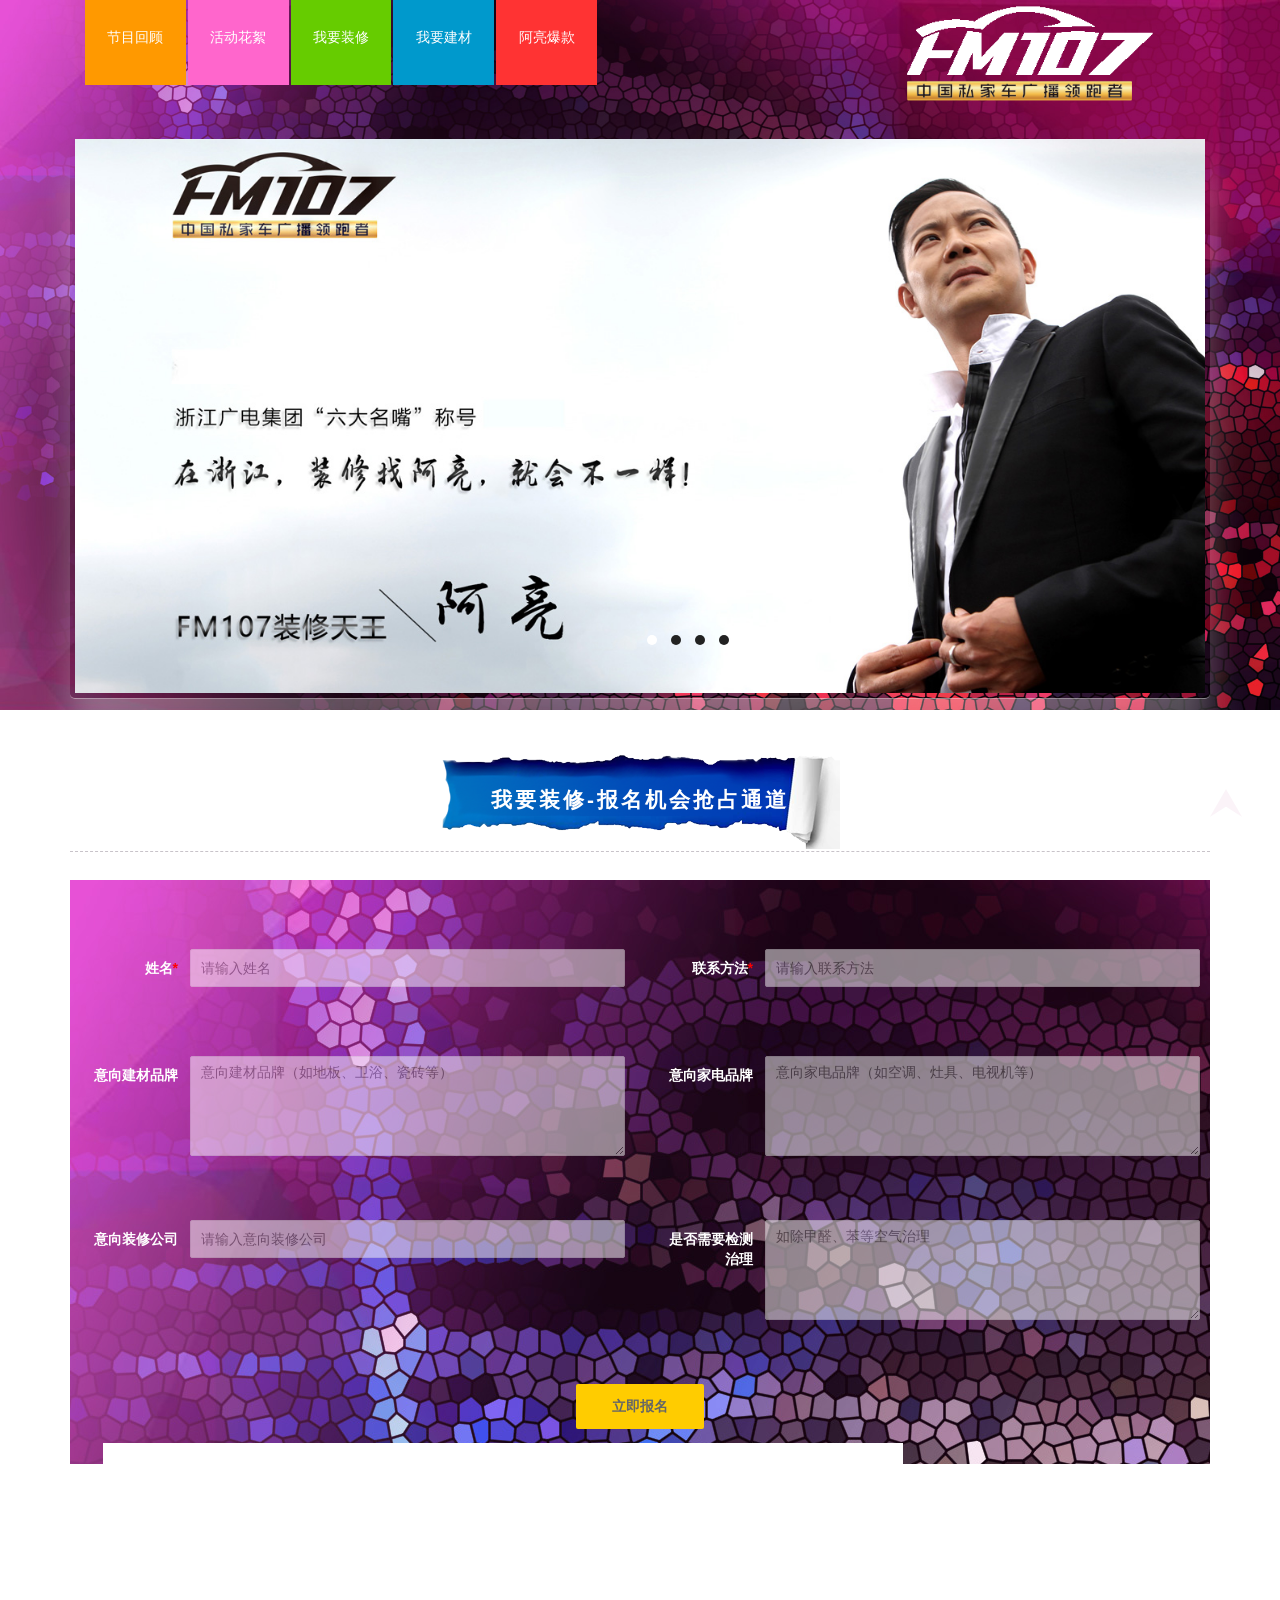
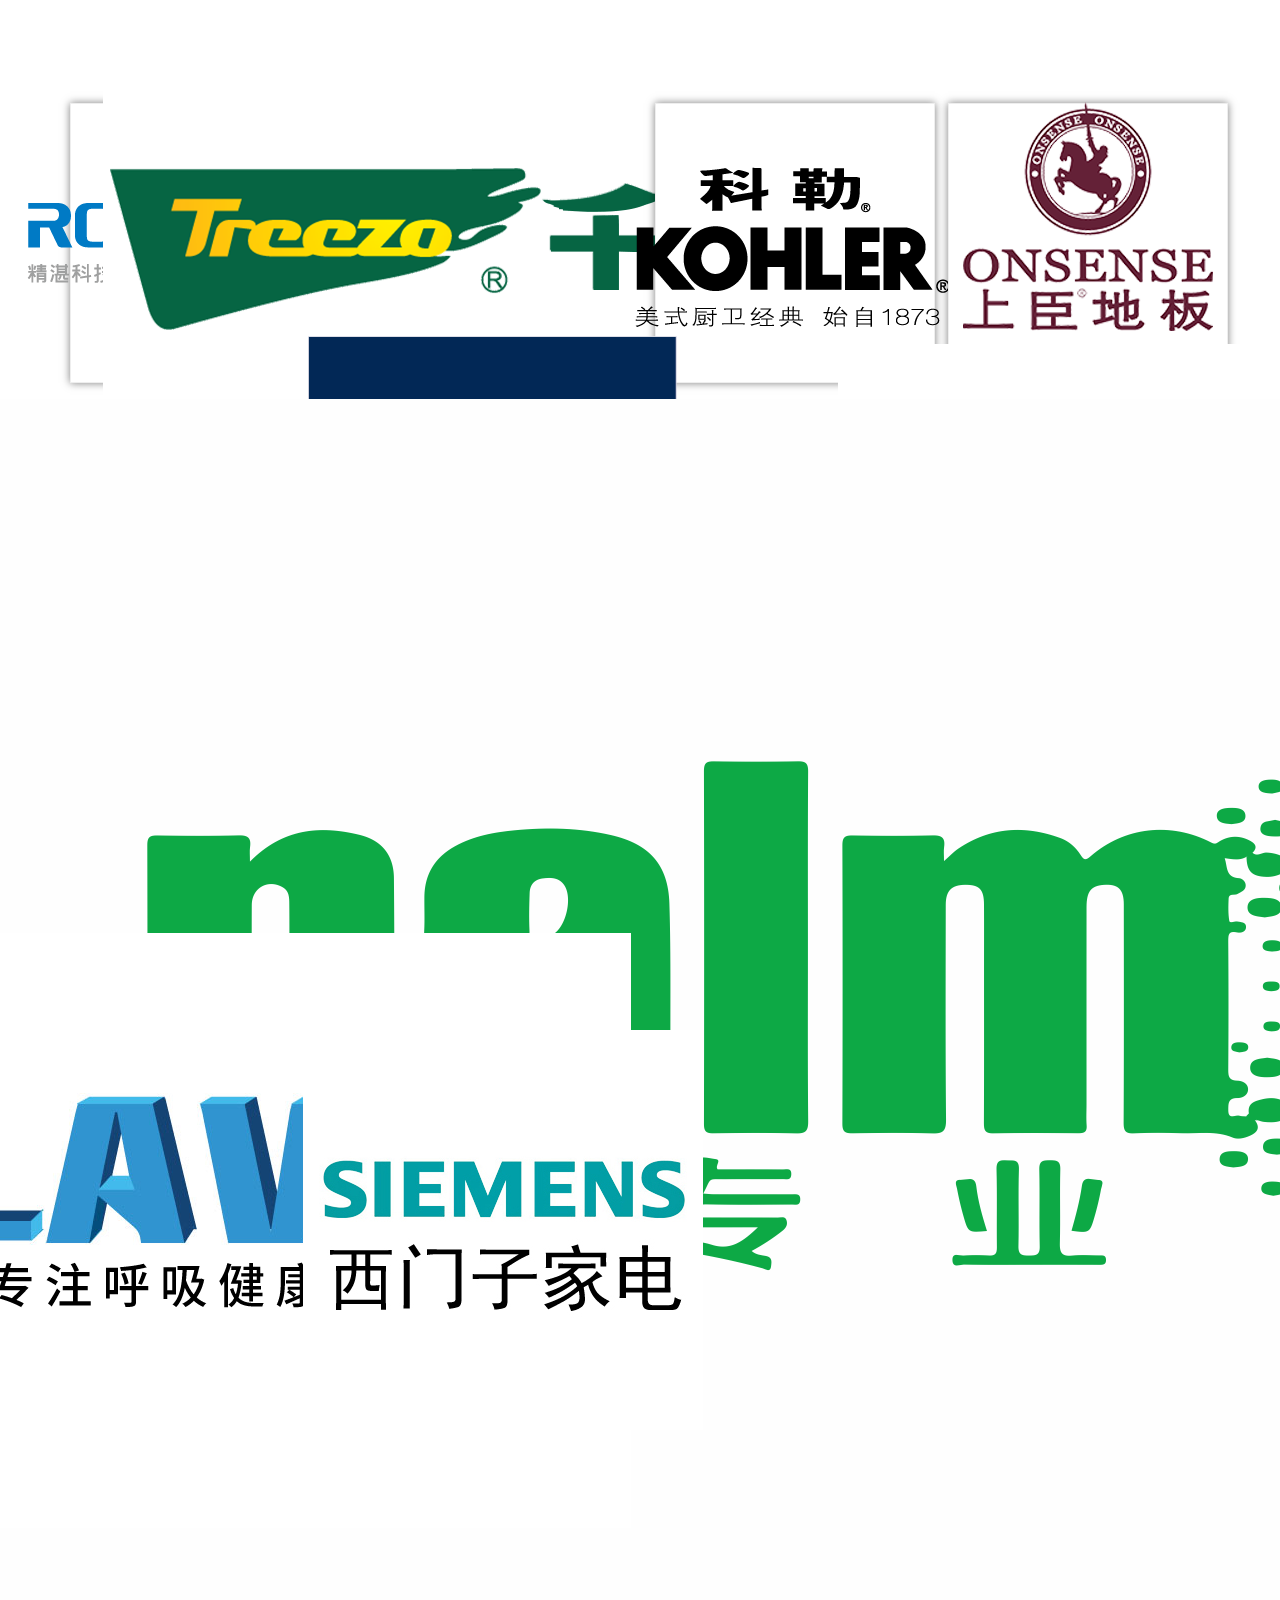
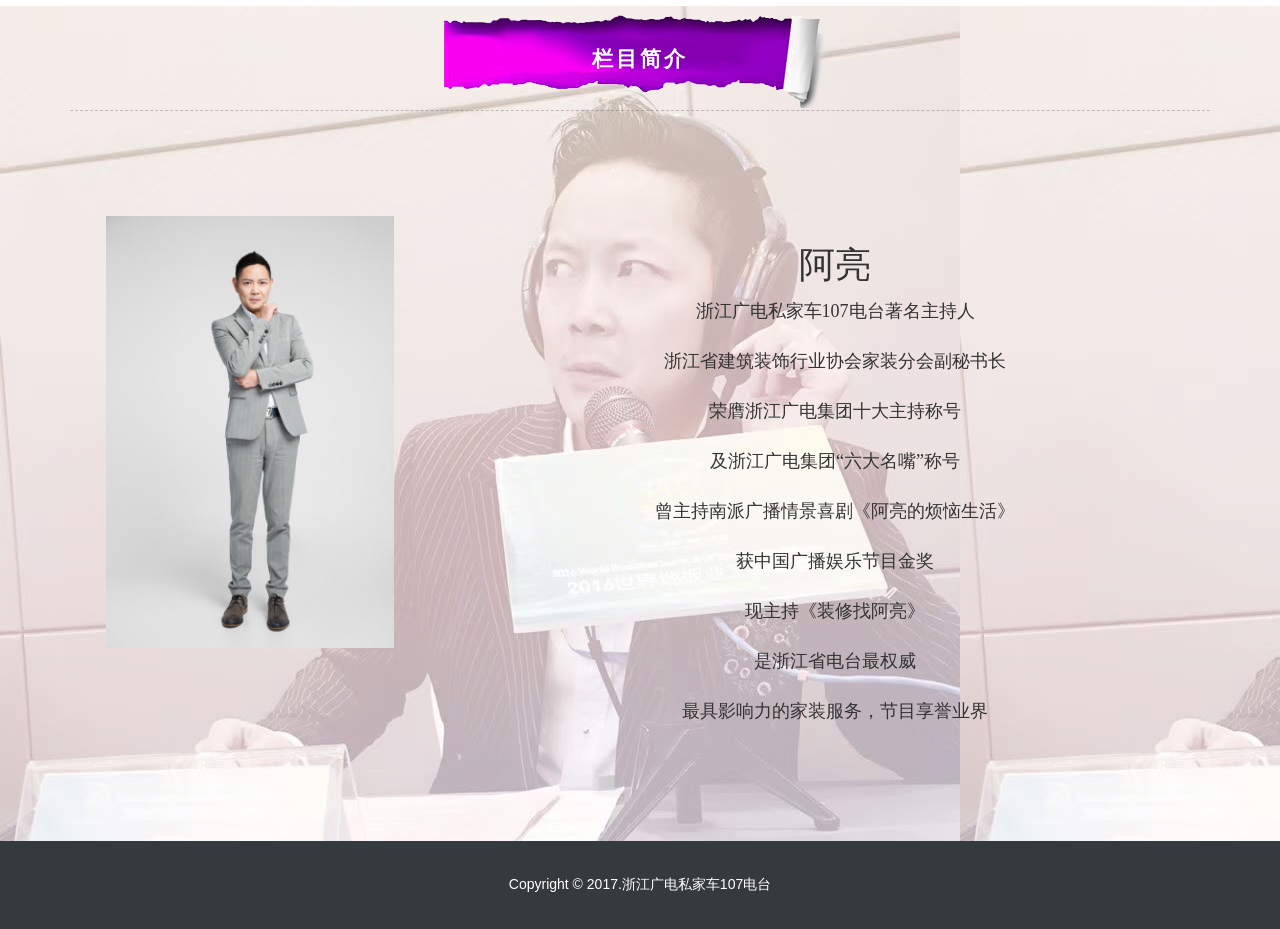
<file: src/main/webapp/index.html>
<!doctype html>
<html>
<head>
	<title>装修找阿亮</title>
	<link href="css/style.css" type="text/css" rel="stylesheet" media="all">
	<link href="css/bootstrap.css" type="text/css" rel="stylesheet" media="all">
    <link href="plugin/layui/css/layui.css" type="text/css" rel="stylesheet" media="all">
	<link rel="stylesheet" type="text/css" href="css/component.css" />
	<!-- Custom Theme files -->
	<meta name="viewport" content="width=device-width, initial-scale=1">
	<meta http-equiv="Content-Type" content="text/html; charset=utf-8" />
	<meta name="keywords" content="装修,阿亮" />
     <script type="application/x-javascript">addEventListener("load", function() { setTimeout(hideURLbar, 0); }, false); function hideURLbar(){ window.scrollTo(0,1); } </script>
	<script type="application/x-javascript"> </script>
	<!-- //Custom Theme files -->
	<!-- js -->
	<script src="js/jquery.min.js"></script>
	<script src="js/form.js"></script>
	<!-- //js -->	
	<!-- start-smoth-scrolling-->
	<script type="text/javascript" src="js/move-top.js"></script>
	<script type="text/javascript" src="js/easing.js"></script>	
	<script type="text/javascript" src="js/modernizr.custom.53451.js"></script>
    
    
    	<script type="text/javascript" src="js/jquery.simpleslider.min.js"></script>
		<script type="text/javascript" src="js/backstretch.js"></script>
		<script type="text/javascript" src="js/custom.js"></script>
        <script type="text/javascript" src="plugin/layui/layui.js"></script>
      

	<script type="text/javascript">
			jQuery(document).ready(function($) {
				$(".scroll").click(function(event){		
					event.preventDefault();
					$('html,body').animate({scrollTop:$(this.hash).offset().top},1000);
				});
			});
	</script>
	<!--//end-smoth-scrolling-->
	<script src="js/easyResponsiveTabs.js" type="text/javascript"></script>
		    <script type="text/javascript">
			    $(document).ready(function () {
					
			    });
	</script>
    <style>
	
	    .layui-form-item .layui-form-label{
		white-space:unset
		}
		.layui-form-label{width:100px;padding:9px 2px;color:white;font-weight:bold}
		.layui-input-block{margin-left:110px}
		.blog-bottom img{width:99%}
		.col-md-3{text-align:center}
		.container{position:relative}
		.header-logo{
			position:absolute;
			top:0px;
			right:0px;
			}
			#regist{ background:url(images/10.png) center no-repeat;}
			#hot{ background:url(images/11.png) center no-repeat;}
			#brief{background:url(images/12.png) center no-repeat;}
			.layui-input,.layui-textarea{
			filter:alpha(Opacity=80);-moz-opacity:0.5;opacity: 0.5;}
			
			.testimonials{background-size:100%;background:url(images/s/brief_a.jpg);}
	</style>
</head>
<body style="background:url(images/s/brief.jpg) repeat">
	<!--header-->
	<div class="header">
		
		<div class="container">
           
            <div class="col-md-12 top-nav">
                <ul class="nav1">
                    <li ><a href="plugin/player/index.html" style="background-color:#F90">节目回顾</a></li>
                    <li><a href="http://site.wsyvip.com/newslist.php?cid=8756&listid=3&sid=294&weixinname=" style="background-color:#F6C"">活动花絮</a></li>
                    <li><a href="#regist" style="background-color:#6C0">我要装修</a></li>
                    <li><a href="#regist" style="background-color:#09C">我要建材</a></li>
                    <li><a href="#brands" style="background-color:#F33" >阿亮爆款</a></li>
                </ul>	
            </div>
       
			<div class="header-logo">
				<a href="index.html"><img src="images/logo2.png" alt="logo" /></a>
			</div>	
			
            
             <div class="clearfix"> </div>
         
            <div class='pageblock' id='fullscreen' style="height:500px">
            	<div class='slider'>
                        <div class='slide' id="first">
                            
                        </div>
                        <div class='slide' id="third">
                            
                        </div>
                         <div class='slide' id="four">
                            
                        </div>
                         <div class='slide' id="five">
                            
                        </div>
				</div>
            </div>
           
           
            
		</div>	
	</div>
	<!--//header-->
	<!--services-->
	<div class="services" >
		<div class="container">
			<h3 id="regist" style="padding-top:40px;padding-bottom:40px;color:white">我要装修-报名机会抢占通道</h3>
			<div class="services-grids" style="background-image:url(images/head_bg.jpg);padding:20px 10px" >
				
                <form class="layui-form" action="http://site.wsyvip.com/plugins/yuyue3/ajax_2.php?action=SubmitBook&id=432&sid=294" id="registForm" method="post">
				
				    <div class="row">
						<div class="col-md-6">
							  <div class="layui-form-item">
								<label class="layui-form-label">姓名<font color="red">*</font></label>
								<div class="layui-input-block">
								  <input type="text" name="name"  placeholder="请输入姓名"  class="layui-input required">
								</div>
                             </div>
                       </div>
						
						<div class="col-md-6">
							    <div class="layui-form-item">
								<label class="layui-form-label">联系方法<font color="red">*</font></label>
								<div class="layui-input-block">
								   <input type="text" name="phone"  placeholder="请输入联系方法"  class="layui-input required">
								</div>
							  </div>
						</div>
				 </div>
				
				
				  <div class="row">
						<div class="col-md-6">
							 <div class="layui-form-item layui-form-text">
								<label class="layui-form-label">意向建材品牌</label>
								<div class="layui-input-block">
								  <textarea name="what" placeholder="意向建材品牌（如地板、卫浴、瓷砖等）" class="layui-textarea"></textarea>
								</div>
							  </div>
                       </div>
						
						<div class="col-md-6">
							     <div class="layui-form-item layui-form-text">
									<label class="layui-form-label">意向家电品牌</label>
									<div class="layui-input-block">
									  <textarea name="what" placeholder="意向家电品牌（如空调、灶具、电视机等）" class="layui-textarea"></textarea>
									</div>
								  </div>
						</div>
				 </div>
				
				
				
				 <div class="row">
						<div class="col-md-6">
							  <div class="layui-form-item">
								<label class="layui-form-label">意向装修公司</label>
									<div class="layui-input-block">
										 <input type="text" name="hope" placeholder="请输入意向装修公司"  class="layui-input">
									</div>
                             </div>
						</div>
						<div class="col-md-6">
							  <div class="layui-form-item layui-form-text">
								<label class="layui-form-label">是否需要检测治理</label>
								<div class="layui-input-block">
								  <textarea name="others" placeholder="如除甲醛、苯等空气治理" class="layui-textarea"></textarea>
								</div>
							  </div>
						</div>
				 </div>
				
				
		
                      
					
                      <div class="layui-form-item">
                          <a class="layui-btn" onclick="submitData()" style="color:#666;font-weight:bold">立即报名</a>   
                      </div>
                    </form>
                    <script>
						function submitData(){
							var flag  = false;
							$(".required").each(function(){
								if($(this).val()==""){
									 layui.use(['form', 'layer'], function () {
										layer.msg("请填写必要信息！");
									 });
									 $(this).focus();
									flag = true;
									return false;
								}
							});
							
							
						if(flag){
							return;
							}
						 layui.use(['form','layer'], function () {
							layer.msg("提交成功！");
						 });
						
						    
						$("#registForm").ajaxSubmit({
							type:"post",
							dataType:"jsonp",
							jsonp: "callback",
							jsonpCallback:"dealResult",
							success:function(da){
								
							}
						});
						return false;
							
						}
						</script>
					<div class="clearfix"> </div>
			</div>
		</div>
	</div>

	<!--blog-->
	<div class="blog">
		<div class="container">
			<div class="blog-top" style="border-bottom:#999 1px dashed" id="brands">
				<!-- <h3 id="hot" style="padding-top:40px;padding-bottom:40px;color:white">阿亮爆款</h3> -->
                <img src="images/bk.jpg" />
			</div>
			<div class="blog-bottom" >
             <div style="text-align:center;font-size:20px;font-weight:bold;margin-bottom:10px;font-family:'华文隶书'">以下品牌，找阿亮可以拿全省最低价！！！</div>
				
				
			</div>
		</div>
	</div>
	<!--blog-->
	
	<!--testimonials-->
	<div class="testimonials services">
		<div class="container">
			<h3 id="brief" style="padding-top:40px;padding-bottom:40px;color:white">栏目简介</h3>
			<div class="sap_tabs row">	
				<div class="col-md-4">
					<img src="images/breif1.jpg" style="width:80%"/>
				</div>	

                <div class="col-md-8" style="line-height:50px;font-size:18px;font-family:'华文隶书'" id="txt_brief">
                     <h2 style="font-size:36px;padding-top:30px">阿亮</h2>
                    
                    浙江广电私家车107电台著名主持人<br />
					浙江省建筑装饰行业协会家装分会副秘书长<br />
                    荣膺浙江广电集团十大主持称号<br />
                    及浙江广电集团“六大名嘴”称号<br />
                    曾主持南派广播情景喜剧《阿亮的烦恼生活》<br />获中国广播娱乐节目金奖<br />
                    现主持《装修找阿亮》<br />是浙江省电台最权威<br />最具影响力的家装服务，节目享誉业界
				</div>
			</div>		  
		</div>
	</div>	
	<!--//testimonials-->
	<div class="footer">
		<div class="container">
			<div class="footer-right">
				<p>Copyright &copy; 2017.浙江广电私家车107电台 </p>
			</div>
		</div>	
	</div>
	<!--smooth-scrolling-of-move-up-->
		<script type="text/javascript">
									$(document).ready(function() {
										/*
										var defaults = {
								  			containerID: 'toTop', // fading element id
											containerHoverID: 'toTopHover', // fading element hover id
											scrollSpeed: 1200,
											easingType: 'linear' 
								 		};
										*/
										
										$().UItoTop({ easingType: 'easeOutQuart' });
										var screenWidth = $("#fullscreen").width();
										$("#fullscreen").css("height",(screenWidth*0.50)+"px");
										
									});
								</script>
					<a href="#" id="toTop" style="display: block;"> <span id="toTopHover" style="opacity: 1;"> </span></a>
	<!--//smooth-scrolling-of-move-up-->		
</body>
</html>

<script>

function IsPC() {
    var userAgentInfo = navigator.userAgent;
    var Agents = ["Android", "iPhone",
                "SymbianOS", "Windows Phone",
                "iPad", "iPod"];
    var flag = true;
    for (var v = 0; v < Agents.length; v++) {
        if (userAgentInfo.indexOf(Agents[v]) > 0) {
            flag = false;
            break;
        }
    }
    return flag;
}
function loadBrands(pageUrl){
	$.ajax({
		url:pageUrl,
		success: function(da){
			$("#brands").append(da);
			}
		});
}
</script>
<SCRIPT type=text/javascript>
if(IsPC()){
	loadBrands("frags/pc.html");  	
}else{
	loadBrands("frags/mobile.html");
	$("#txt_brief").css({"font-size":"16px"});  
}
</SCRIPT>
</file>
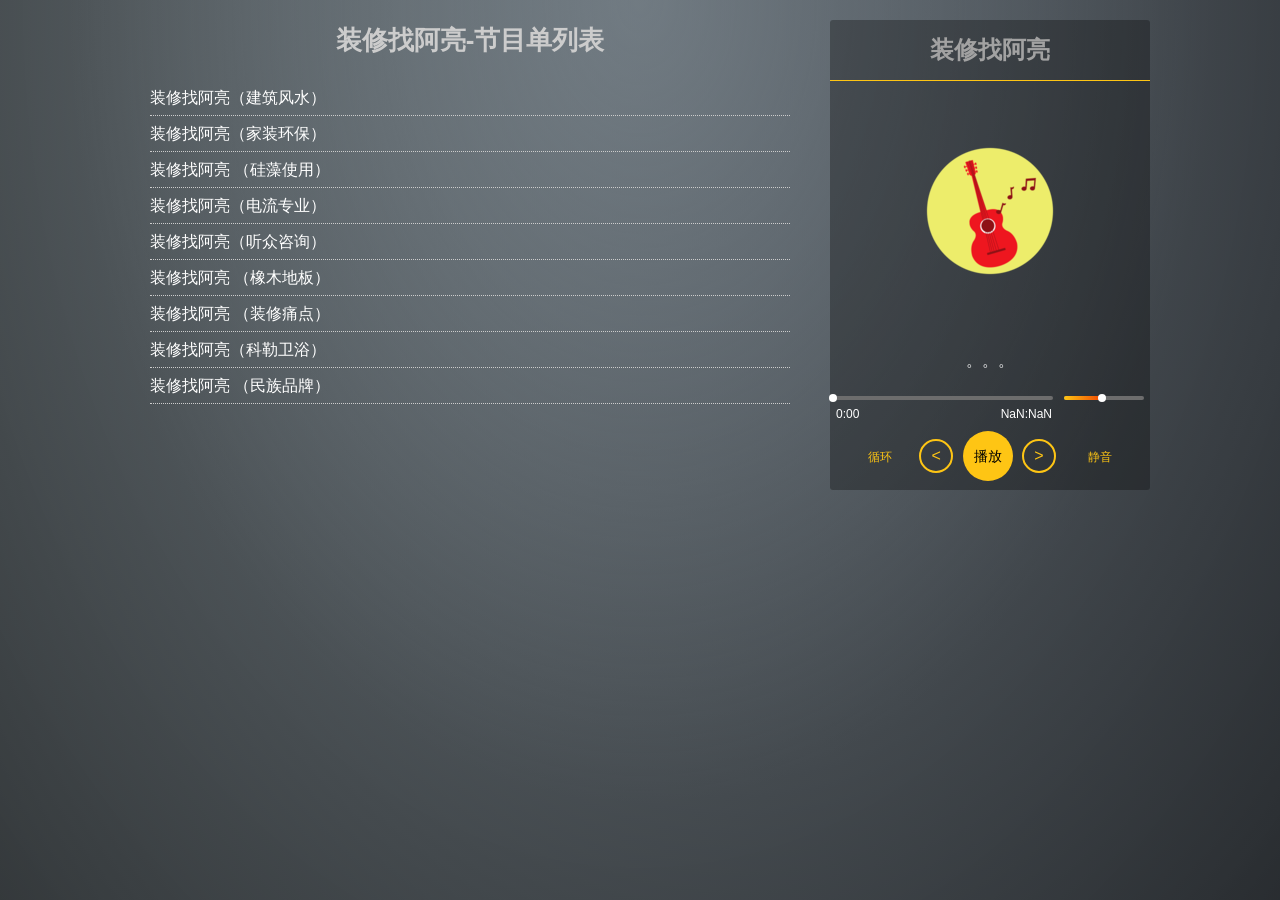
<file: src/main/webapp/plugin/player/index.html>
<!DOCTYPE html>
<html lang="en">
<head>
	<meta charset="UTF-8">
	<meta name="viewport" content="width=device-width, initial-scale=1.0, maximum-scale=1.0, user-scalable=no">
	<title>装修找阿亮-节目回顾</title>
	<link rel="stylesheet" href="css/music.css">
    <style>
	.current{ background-color:#FC0}
	</style>
</head>
<body class="blueHour">
	<div class="container">
		<div class="music-list">
			<div class="title">装修找阿亮-节目单列表</div>
			<div class="list">
				<ul>
					<li id="li_0"><a href="javascript:;"  onclick="playList(0)">装修找阿亮（建筑风水）</a></li>
					<li id="li_1"><a href="javascript:;"  onclick="playList(1)">装修找阿亮（家装环保）</a></li>
					<li id="li_2"><a href="javascript:;"  onclick="playList(2)">装修找阿亮 （硅藻使用）</a></li>
					<li id="li_3"><a href="javascript:;"  onclick="playList(3)">装修找阿亮（电流专业）</a></li>
					<li id="li_4"><a href="javascript:;"  onclick="playList(4)">装修找阿亮（听众咨询）</a></li>
					<li id="li_5"><a href="javascript:;"  onclick="playList(5)">装修找阿亮 （橡木地板）</a></li>
                    <li id="li_6"><a href="javascript:;" onclick="playList(6)">装修找阿亮 （装修痛点）</a></li>
					<li id="li_7"><a href="javascript:;"  onclick="playList(7)">装修找阿亮（科勒卫浴）</a></li>
                    <li id="li_8"><a href="javascript:;"  onclick="playList(8)">装修找阿亮 （民族品牌）</a></li>
				</ul>
			</div>
		</div>
		<audio id="audio">
			<source title="装修找阿亮160510（建筑风水）" data-img="http://wsypic.000e.com/other/20160719175036172.png" src="http://cs.qyxzds.com/test/FM107/sound/160510.mp3">
			<source title="装修找阿亮160614（家装环保）" data-img="http://wsypic.000e.com/other/20160719175036172.png" src="http://cs.qyxzds.com/test/FM107/sound/160614.mp3">
			<source title="装修找阿亮160630 （硅藻使用）" data-img="http://wsypic.000e.com/other/20160719175036172.png" src="http://cs.qyxzds.com/test/FM107/sound/160630.mp3">
			<source title="装修找阿亮160706（电流专业）" data-img="http://wsypic.000e.com/other/20160719175036172.png" src="http://cs.qyxzds.com/test/FM107/sound/160706.mp3">
			<source title="装修找阿亮160706（听众咨询）" data-img="http://wsypic.000e.com/other/20160719175036172.png" src="http://cs.qyxzds.com/test/FM107/sound/16070601.mp3">
			<source title="装修找阿亮160706 （橡木地板）" data-img="http://wsypic.000e.com/other/20160719175036172.png" src="http://cs.qyxzds.com/test/FM107/sound/16070602.mp3">
            <source title="装修找阿亮160706 （装修痛点）" data-img="http://wsypic.000e.com/other/20160719175036172.png" src="http://cs.qyxzds.com/test/FM107/sound/16070603.mp3">
            <source title="装修找阿亮160707（科勒卫浴）" data-img="http://wsypic.000e.com/other/20160719175036172.png" src="http://cs.qyxzds.com/test/FM107/sound/160707.mp3">
            <source title="装修找阿亮160718 （民族品牌）" data-img="http://wsypic.000e.com/other/20160719175036172.png" src="http://cs.qyxzds.com/test/FM107/sound/160718.mp3">
		</audio>
		<div class="music">
			<div class="header">
				<h1>装修找阿亮</h1>
			</div>
			<div class="fengmian">
				<img src="img/music.png" id="music-img" alt="">
			</div>
			<div id="title">
				。。。
			</div>
			<div class="jindu">
				<span id="music-bar">
					<span id="load-bar"></span>
					<span id="played-bar"></span>
				</span>
				<span id="voice-bar">
					<span id="voiced-bar"></span>
				</span>
				<div id="time">
					<span id="current-time">0:00</span>
					<span id="total-time"></span>
				</div>
			</div>
			<div class="controls">
				<a id="xunhuan" href="javascript:;">循环</a>
				<a id="prev" href="javascript:;"><</a>
				<a id="play" href="javascript:;">播放</a>
				<a id="next" href="javascript:;">></a>
				<a id="jingyin" href="javascript:;">静音</a>
			</div>
		</div>
	</div>
    <script>
	  var currentSrcIndex = 6;
	  
	  
	</script>
	<script src="js/music.js"></script>
    <script src="js/jquery-1.8.0.min.js"></script>
    
    
	<script>
		// 回调函数将返回的内容添加到结果区（需要在页面加载完后加载上，为后面执行回调）
		function jsonpcallback (rs) {
			var resultHtml = '歌曲：<strong>' + rs.result.songs[0].name + '</strong>' + 
							 '歌手：<strong>' + rs.result.songs[0].artists[0].name + '</strong>' +
							 '<a href="javascript:;" id="to-play">立即播放</a>';	
			result.innerHTML = resultHtml;
			result.setAttribute('data-audio', rs.result.songs[0].audio);
			result.setAttribute('data-img', rs.result.songs[0].album.picUrl);
			result.setAttribute('data-music', rs.result.songs[0].name);
			result.setAttribute('data-singer', rs.result.songs[0].artists[0].name);
			result.style.opacity = '1';

		};
		
		function playList(index){
			$(".list li").removeClass("current");
			$("#li_"+index).addClass("current");
			
			currentSrcIndex = index;
			sourceList = audio.getElementsByTagName('source');
			musicImg = document.getElementById('music-img');
			currentSrc = sourceList[currentSrcIndex].getAttribute('src');
			currentImg = sourceList[currentSrcIndex].getAttribute('data-img')
			musicImg.setAttribute('src', currentImg);
			audio.setAttribute('src', currentSrc);
			audio.play();
			play.innerHTML = '暂停';
			musicImg.style.animation = 'xuanzhuan 5s linear infinite';
			musicTime();
		}
		
		function musicTime() {
		// 更换播放歌曲
		totalTime = document.getElementById('total-time');
		musicTitle = document.getElementById('title');
		musicTitle.innerHTML = sourceList[currentSrcIndex].title;
		// 播放时间显示
		audio.addEventListener("canplay", function(){
			var sc=audio.duration;

			var fen = parseInt(sc / 60);
			var miao = parseInt(sc % 60);
			if (miao < 10) {
				totalTime.innerHTML = fen + ':0' + miao;
			}else {
				totalTime.innerHTML = fen + ':' + miao;
			}
		});
	};
	</script>
</body>
</html>
</file>
<file: src/main/webapp/css/style.css>
body{
	margin:0;
	font-family: '宋体', sans-serif;
	background:#fff !important;
}
body a{
	transition: 0.5s all ease;
	-webkit-transition: 0.5s all ease;
	-moz-transition: 0.5s all ease;
	-o-transition: 0.5s all ease;
	-ms-transition: 0.5s all ease;
}
/*--header--*/
.header {
  	position: relative;
background: url(../images/head_bg.jpg) no-repeat;
  	min-height: 790px;
  	background-size: 100% 100%;
  	-webkit-background-size: 100% 100%;
	-moz-background-size: 100% 100%;
	-o-background-size: 100% 100%;
	-ms-background-size: 100% 100%;
}
.banner {
  	position: relative;
  	background: url(../images/bnr-1.jpg) no-repeat;
  	min-height: 300px;
  	background-size: 100% 100%;
  	-webkit-background-size: 100% 100%;
	-moz-background-size: 100% 100%;
	-o-background-size: 100% 100%;
	-ms-background-size: 100% 100%;
}
.social-icons {
  	position: absolute;
  	right: 3%;
  	top: 88%;
}
.social-icons ul {
  	padding: 0;
  	margin: 0;
}
.social-icons ul li{
	list-style-type:none;
	display:inline-block;
}
.social-icons ul li a span{
	background:url(../images/social-icons.png) no-repeat;
	width:48px;
	height:48px;
	display:block;
	transition: 0.5s all ease;
	-webkit-transition: 0.5s all ease;
	-moz-transition: 0.5s all ease;
	-o-transition: 0.5s all ease;
	-ms-transition: 0.5s all ease;
}
.social-icons ul li a span.twt{
	background-position:0px 0px;
}
.social-icons ul li a span.fb{
	background-position:-48px 0px;
}
.social-icons ul li a span.in{
	background-position:-96px 0px;
}
.social-icons ul li a span.dot{
	background-position:-144px 0px;
}
.social-icons ul li a span.twt:hover{
	background-position:0px -48px;
}
.social-icons ul li a span.fb:hover{
	background-position:-48px -48px;
}
.social-icons ul li a span.in:hover{
	background-position:-96px -48px;
}
.social-icons ul li a span.dot:hover{
	background-position:-144px -48px;
}
span.menu {
	position: relative;
	cursor: pointer;
}
ul.nav1 {
  	left: 0;
  	right: 0;
  	top: 0%;
  	margin: 0;
  	padding: 0;
}

.top-nav{
	position:absolute;
}
.top-nav ul li {
	
  	list-style-type: none;
  	display: inline-block;
  	padding: 2.1em 0;
  	float: left;
	max-width:17%;
  	margin-right: 2px;
}
.top-nav ul li a{
	background: #353a3f;
	color: #fff;
	text-decoration: none;
	padding: 3.3em 1.6em 2.8em 1.6em;
	font-size: 14px;
	font-weight: 400;
	font-family: 'Raleway', sans-serif;
	transition:.5s all;
}
.top-nav ul li a:hover{
	color:#b33f8a;
}
.top-nav ul li a.active {
  	color: #b33f8a;
}
.col-md-9.top-nav {
  	padding: 0;
}
.copyrights{text-indent:-9999px;height:0;line-height:0;font-size:0;overflow:hidden;}
/*--//header--*/
/*--services--*/
.services {
  	text-align: center;
  	padding-top: 2em;
}
.services h3,.blog-top h3{
  	margin: 10px 0px;
  	color: #353A3F;
  	font-size: 21px;
  	letter-spacing: 3px;
  	font-weight: 700;
  	border-bottom: 1px dashed rgba(73, 59, 76, 0.3);
  	padding-bottom: 20px;
}
.services-grids {
  margin-top: 2em;
}
.services-grids-info{
	text-align:center;
}
.services-grids-info span{
	background:url(../images/service-1.png) no-repeat;
	width:70px;
	height:70px;
	display:block;
	margin:0 auto;
	transition: 0.5s all ease;
	-webkit-transition: 0.5s all ease;
	-moz-transition: 0.5s all ease;
	-o-transition: 0.5s all ease;
	-ms-transition: 0.5s all ease;
}
.services-grids-info span.service-one{
	background-position:0px 0px;
}
.services-grids-info span.service-two{
	background-position:-70px 0px;
}
.services-grids-info span.service-three{
	background-position:-140px 0px;
}
.services-grids-info span.service-one:hover{
	background-position:0px -70px;
}
.services-grids-info span.service-two:hover,.services-grids-info span.service-two.active{
	background-position:-70px -70px;
}
.services-grids-info span.service-three:hover{
	background-position:-140px -70px;
}
.services-grids-info h4 {
  	margin: 27px 0 0 0;
  	color: #353A3F;
  	font-size: 15px;
  	font-weight: 600;
}
.services-grids p {
  	color: #858d94;
  	margin: 10px 0 0 0;
  	font-size: 13px;
  	letter-spacing: 0.5px;
  	line-height: 1.6em;
}
/*--services--*/
/*--blog--*/
.blog{
	padding:2em 0px;
	margin-top:20px
}
.blog .container{

}

	
.blog-top{
	text-align:center;
}
.blog-bottom{
	margin-top:3em;
}
.blog-left-one a img{
	width:100%;
}
.col-md-5.blog-left-one {
  	padding: 0;
}
.blog-left-two label {
  	color: #b33f8a;
  	font-size: 13px;
  	font-weight: 600;
  	margin-bottom: 2px;
}
.blog-left-two a h4 {
  	color: #353A3F;
  	font-size: 17px;
  	line-height: 1.4em;
  	font-weight: 700;
  	margin: 10px 0 0 0;
}
.blog-left-two a:hover{
	text-decoration:none;
}
.blog-left-two a h4:hover{
	color: #b33f8a;
	transition: 0.5s all ease;
	-webkit-transition: 0.5s all ease;
	-moz-transition: 0.5s all ease;
	-o-transition: 0.5s all ease;
	-ms-transition: 0.5s all ease;
}
.blog-left-two p{
	color: #858d94;
  	margin: 10px 0 0 0;
  	font-size: 13px;
  	letter-spacing: 0.5px;
  	line-height: 1.6em;
}
.blog-one:nth-child(2){
	margin-top:5em;
}
/*--blog--*/
/*--seemore--*/
.seemore{
	background:url(../images/see-banner.jpg) no-repeat;
	min-height:500px;
	background-size:100% 100%;
	-webkit-background-size:100% 100%;
	-moz-background-size:100% 100%;
	-o-background-size:100% 100%;
	-ms-background-size:100% 100%;
	position:relative;
}
.seemore-text {
  	position: absolute;
  	top: 0;
  	left: 0;
  	background: rgba(73, 59, 76, 0.9);
  	padding: 11.9em 1em 12em 4.5em;
}
.seemore-text h3{
	color:#fff;
	font-size:2.8em;
	font-weight:700;
	margin:0;
}
.seemore-text p {
  	color: #fff;
  	font-size: 1.4em;
  	font-weight: 600;
  	width: 66%;
  	line-height: 1.5em;
  	margin: 20px 0;
}
.seemore-text a{
	color:#fff;
	font-size:18px;
	font-weight:400;
	border-bottom: 1px solid #fff;
}
.seemore-text a:hover{
	color:#b33f8a;
	text-decoration:none;
	border-bottom: 1px solid #b33f8a;
	transition: 0.5s all ease;
	-webkit-transition: 0.5s all ease;
	-moz-transition: 0.5s all ease;
	-o-transition: 0.5s all ease;
	-ms-transition: 0.5s all ease;
}
/*--seemore--*/
/*--testimonial--*/
/******** SAP ************/
.sap_tabs{
	clear:both;
	padding: 4em 0;
}
.tab_box{
	background:#fd926d;
	padding: 2em;
}
.top1{
	margin-top: 2%;
}
.resp-tabs-list {
	width: 35%;
	list-style: none;
	padding: 0;
	margin: 0 auto 3em;
}
.resp-tab-item{
	cursor: pointer;
	padding: 3px;
	display: inline-block;
	margin: 0 .5em;
	list-style: none;
	width: 22%;
	border: 1px solid rgb(32, 36, 41);
	-webkit-transition: all 0.3s ease-out;
	-moz-transition: all 0.3s ease-out;
	-ms-transition: all 0.3s ease-out;
	-o-transition: all 0.3s ease-out;
	transition: all 0.3s ease-out;
}
.resp-tab-item:hover {
	text-shadow: none;
	color: #4fafa0;
}
.resp-tab-active{
	text-shadow: none;
	color:#fff;
	border: 1px solid gray;
}
.resp-tabs-container {
	padding: 0px;
	clear: left;
}
h2.resp-accordion {
	cursor: pointer;
	padding: 5px;
	display: none;
}
.resp-tab-content {
	display: none;
}
.resp-content-active, .resp-accordion-active {
   display: block;
}
@media only screen and (max-width:480px) {
	.resp-tabs-container{
		padding:10px;
	}
.resp-vtabs .resp-tabs-container {
	border: none;
	float: none;
	width: 100%;
	min-height: initial;
	clear: none;
}
.resp-accordion-closed {
	display: none !important;
}
}
.view.view-first {
  	background: #353a3f;
  	width: 71%;
  	margin: 0 auto;
  	padding: 2em;
}
.view.view-first h5 {
  	color: #fff;
  	font-size: 15px;
  	font-weight: 400;
  	letter-spacing: 1px;
  	margin: 0 0 1em 0;
}
.view.view-first p {
  	color: #858d94;
  	font-size: 14px;
  	margin: 0;
  	line-height: 1.6em;
}
/*--footer--*/
.footer {
  	background: #353a3f;
  	padding: 2.5em 0;
  	text-align: center;
}
.footer-right p {
  	color: #fff;
  	margin: 0;
  	font-size: 14px;
}
.footer-right a {
	color: #b33f8a;
	text-decoration:none;
	transition:.5s all;
}
.footer-right a:hover{
	color: #858d94;
	text-decoration:none;
	transition: 0.5s all ease;
	-webkit-transition: 0.5s all ease;
	-moz-transition: 0.5s all ease;
	-o-transition: 0.5s all ease;
	-ms-transition: 0.5s all ease;
}
/*--slider-up-arrow--*/
#toTop {
	display: none;
	text-decoration: none;
	position: fixed;
	bottom: 9%;
	right: 3%;
	overflow: hidden;
	width: 32px;
	height: 32px;
	border: none;
	text-indent: 100%;
	background: url("../images/move-up.png") no-repeat 0px 0px;
}
#toTopHover {
	width: 32px;
	height: 32px;
	display: block;
	overflow: hidden;
	float: right;
	opacity: 0;
	-moz-opacity: 0;
	filter: alpha(opacity=0);
}
/*--about--*/
.about-info {
  	padding: 5em 0;
}
.about-info h4 {
	text-align: left;
	color: #BEBEBE;
	font-size: 18px;
	margin: 0 0 1em;
}
.about-info p {
  	color: #858d94;
  	margin: 0 0 1.5em 0;
  	text-align: left;
  	font-size: 13px;
  	letter-spacing: 1px;
  	line-height: 1.8em;
}
.about-info-left img {
  	width: 100%;
}
.about-info-left:nth-child(1){
  	padding-left: 0;
}
.about-info-left {
  	padding-left: 0 !important;
}
.about-text {
  	text-align: left;
}
.about-text-info h4 {
  	color: #BEBEBE;
  	margin: 0;
  	font-size: 20px;
  	font-weight: 500;
}
.about-text-info a h5{
	color:#b33f8a;
	line-height: 1.6em ;
	width: 80%;
	font-size: 14px;
	margin:.7em 0;
}
.about-text-info a:hover{
	text-decoration:none;
}
.about-text-info a h5:hover{
	color: #353A3F;
	transition: 0.5s all ease;
	-webkit-transition: 0.5s all ease;
	-moz-transition: 0.5s all ease;
	-o-transition: 0.5s all ease;
	-ms-transition: 0.5s all ease;
}
.about-text-info p {
  	color: #858d94;
  	margin: 0 0 1em 0;
  	text-align: left;
  	font-size: 13px;
  	letter-spacing: 1px;
  	line-height: 1.8em;
}
.about-team {
  	padding: 0em 0 3em 0;
}
.row {
  	margin: 2em 0;
}
.caption h4 {
  	font-size: 18px;
  	margin: 0.5em 0;
}
.caption h4 a{
  	font-size: 18px;
  	text-decoration:none;
  	transition:.5s all;
  	color:#1B242F;
}
.caption h4 a:hover{
  	color: #b33f8a;
  	text-decoration:none;
}
.caption p {
  	font-size: 14px;
  	color: #858d94;
  	margin: 0;
  	line-height: 1.6em;
}
/*-------Portfolio Part Starts Here ---------*/
.portfolio-bottom{
	margin-top:5em;
}
.port-left img{
	width:100%;
}
.portfolio {
  	padding-bottom: 6em;
}
.portfolio-one{
	margin-top:20px;
}
.col-md-3.port-left {
  padding: 0 10px;
}
.portfolio-one:nth-child(1){
	margin-top:0;
}
.portfolio img {
	max-width:100%;
	transition: all 500ms!important;
	-webkit-transition: all 500ms!important;
	-moz-transition: all 500ms!important;
}
.portfolio .label {
	position: absolute;
	width: 100%;
	height:40px;
	bottom:-40px;
}
.portfolio .label-bg {
	background: #22B4B8;
	width: 100%;
	height:100%;
	position: absolute;
	top:0;
	left:0;
}
.portfolio .label-text {
	color:#fff;
	position: relative;
	z-index:500;
	padding:5px 8px;
}		
.portfolio .text-category {
	display:block;
	font-size:9px;
	font-size: 12px;
	text-transform:uppercase;
}
.portfolio-wrapper:hover ul.social-ic{
	display: block;
}
/*--sample-page--*/
.sample-page {
	padding: 0em 0 7em 0;
}
.sample-page h4 {
	margin: 2em 0 1em 0;
	color: #BEBEBE;
	font-size: 22px;
	font-weight: 500;
}
.sample-page-left {
  	margin-top: 3em;
}
.sample-page-right {
  	margin-top: 3em;
}
.sample-page-info h5 {
  	font-size: 15px;
  	font-weight: 600;
  	margin: 1.5em 0;
  	color: #b33f8a;
  	line-height: 1.6em;
}
.sample-page-info p{
	color: #858d94;
  	margin: 0 0 1.5em 0;
  	text-align: left;
  	font-size: 13px;
  	letter-spacing: 1px;
}
.sample-page  img {
	box-sizing: border-box;
	height: auto;
	max-width: 100%;
}
img.zoom-img {
	webkit-transform: scale(1, 1);
	-webkit-transition-timing-function: ease-out;
	-webkit-transition-duration: .5s;
	-moz-transform: scale(1, 1);
	-moz-transition-timing-function: ease-out;
	-moz-transition-duration: .5s;
}
img.zoom-img:hover {
	-webkit-transform: scale(1.05);
	-webkit-transition-timing-function: ease-in-out;
	-webkit-transition-duration: 750ms;
	-moz-transform: scale(1.05);
	-moz-transition-timing-function: ease-in-out;
	-moz-transition-duration: 750ms;
	overflow: hidden;
}
.sample-page-info img {
  	width: 100%;
}
.sample-page-info p {
  	color: #858d94;
  	margin: 0 0 1.5em 0;
  	text-align: left;
  	font-size: 13px;
  	letter-spacing: 1px;
  	line-height: 1.8em;
}
.comment-icons {
	border-top: 1px dotted #858d94 ;
	border-bottom: 1px dotted #858d94;
	padding: 1.5em 0;
	margin: 4em 0;
}
.comment-icons ul{
	margin: 0;
	padding: 0;
}
.comment-icons ul li{
	list-style-type:none;
	display:inline-block;
	  margin: 12px 20px;
	color:#858d94;
}
.comment-icons ul li span {
  	background: url(../images/comment.png) no-repeat;
  	width: 16px;
  	height: 16px;
  	display: inline-block;
  	vertical-align: middle;
  	margin-right: 10px;
}
.comment-icons ul li span.d{
	background-position:0px 0px;
}
.comment-icons ul li span.clndr{
	background-position:-16px 0px;
}
.comment-icons ul li span.admin{
	background-position:-32px 0px;
}
.comment-icons ul li span.cmnts{
	background-position:-48px 0px;
}
.comment-icons ul li span.like{
	background-position:-64px 0px;
}
.comment-icons ul li a{
	color: #858d94;
	font-size: 15px;
	font-weight: 500;
}
.comment-icons ul li a:hover{
	color:#c05151;
	text-decoration:none;
	transition:.5s all;
}
.read-more {
	margin: 1.8em 0 0 0;
}
.read-more a {
	color: #fff;
	font-size: 14px;
	font-weight: 500;
	padding: .5em .8em;
	border-radius: 3px;
	background: #b33f8a;
	border: 1px solid #b33f8a;
}
.read-more a:hover{
	text-decoration:none;
	background: none;
	transition: .5s all;
	outline: none;
	color: #b33f8a;
}
.category ul {
  	margin: 0;
  	padding: 0 0 0 1.4em;
}
.category ul li{
  list-style-type: disc;
  padding: 12px 0;
  color: #979292;
  font-size: 20px;
}
.category ul li a {
	font-size: 15px;
	font-weight: 500;
	color: #858d94;
	transition: .5s all;
}
.category ul li a:hover{
	transition:.5s all;
	color:#b33f8a;
	text-decoration:none;
	margin-left: 5px;
}
.recent-posts-info {
  	margin-bottom: 3em;
}
.posts-right {
  	margin-top: 15px;
}
.posts-right lable {
	font-size: 14px;
	font-weight: 600;
	color: #BEBEBE;
}
.posts-right h5 {
	font-size: 15px;
	font-weight: 600;	
	margin: .5em 0;
}
.posts-right h5 a{	
	color: #b33f8a;
	transition:.5s all;
	text-decoration:none;
}
.posts-right h5 a:hover{	
	color: #BEBEBE;
	text-decoration:none;	
}
.posts-right p {
	color: #858d94;
  	margin: 0 0 1.5em 0;
  	text-align: left;
  	font-size: 13px;
  	letter-spacing: 1px;
	line-height: 1.8;
}
.comments-info {
  	margin: 2.7em 0;
}
.comments-info p {
	color: #858d94;
	margin: 1em 0 0 0;
	text-align: left;
	font-size: 13px;
	letter-spacing: 1px;
	line-height: 1.8;
}
.cmnt-icon-left {
	float: left;
	width: 30%;
}
.cmnt-icon-right {
	float: right;
	  width: 70%;
}
.cmnt-icon-right p {
	color: #858d94;
	margin: 0 0 .5em 0;
	text-align: left;
	font-size: 13px;
	letter-spacing: 1px;
}
.cmnt-icon-right p a {
  color: #858d94;
  text-decoration:none;
}
.cmnt-icon-right p a:hover{
  color: #c05151;
  text-decoration:none;
  transition:.5s all;
}
.admin-text {
	border:1px dotted #353a3f;
	padding: 2em;
}
.admin-text h5 {
	font-size: 15px;
	font-weight: 600;
	margin: 0 0 1em 0;
	color: #353a3f;
}
.admin-text-left {
	float: left;
	width: 11%;
}
.admin-text-right {
	float: right;
	width: 86%;
}
.admin-text-right p {
	color: #C8C8C8;
	margin: 0 0 1.5em 0;
	text-align: left;
	font-size: 13px;
	letter-spacing: 1px;
}
.admin-text-right span {
	color:#353a3f;
	font-weight: 600;
	font-size: 15px;
}
.admin-text-right span a {
  color: #353a3f;
  text-decoration:none;
}
.admin-text-right span a:hover{
  color: #BEBEBE;
  transition:.5s all;
}
.related-posts-grids {
	float: left;
	width: 30%;
	margin-left: 1em;
}
.related-posts-grids img{
	width:100%;
}
.related-posts-grids h5 {
	font-size: 15px;
	font-weight: 600;
	margin: .5em 0;
	color: #1C90F4;
}
.response-info {
	padding: 2em;
	border: 1px dotted #353a3f;
}
.response-info:nth-child(2){
	border-bottom:none;
}
.response-text h5 {
	font-size: 15px;
	font-weight: 600;
	margin: 0 0 1em 0;
	color: #fff;
}
.response-text-left h5 a {
  text-decoration: none;
  color: #353a3f;
}
.response-text-left h5 a:hover{
  text-decoration: none;
  color:#BEBEBE;
  transition:.5s all;
}
.response-text-left {
	float: left;
	width: 11%;
}
.response-text-left h5{
	color: #fff;
	font-weight: 600;
	font-size: 15px;
	margin: 1em 0 0 0;
}
.response-text-right {
	float: right;
	width: 86%;
}
.response-text-right p {
	color: #C8C8C8;
	margin: 0 0 1.5em 0;
	text-align: left;
	font-size: 13px;
	letter-spacing: 1px;
	line-height: 1.8em;
}
.response-text-right ul{
	padding:0;	
	text-align: right;
	margin-bottom:0;
}
.response-text-right ul li{
	display:inline-block;	
	color:#353a3f;
	margin-right: 1em;
	font-size: 14px;
}
.response-text-right ul li a{
	color:#353a3f;	
	font-size: 14px;
}
.response-text-right ul li a:hover{
	color:#BEBEBE;
	transition:.5s all;
	text-decoration:none;
}
.coment-form input[type="text"] {
	display: block;
	background: none;
	border: 1px solid #696868;
	width: 75%;
	margin-bottom: 1em;
	outline: none;
	font-size: 17px;
	color: #9F9E9E;
	font-weight: 100;
	font-family: serif;
	padding: 8px 10px;
}
.coment-form input[type="email"] {
	display: block;
	background: none;
	border: 1px solid #696868;
	width: 75%;
	margin-bottom: 1em;
	outline: none;
	font-size: 17px;
	color: #9F9E9E;
	font-weight: 100;
	font-family: serif;
	padding: 8px 10px;
}
.coment-form textarea {
	background: none;
	border: 1px solid #696868;
	width: 100%;
	display: block;
	height: 150px;
	outline: none;
	font-size: 18px;
	color: #9F9E9E;
	font-weight: 500;
	font-family: serif;
	resize: none;
	padding: 8px 10px;
}
.coment-form input[type="submit"] {
  background: #b33f8a;
  padding: .5em 0;
  border: 1px solid #b33f8a;
  width: 22%;
  margin-top: 2em;
  font-size: 15px;
  color: #fff;
  font-weight: 400;
  letter-spacing: 0.5px;
  outline: none;
}
.coment-form input[type="submit"]:hover{
	color: #b33f8a;
	background: none;
	transition: .5s all;
	outline: none;
}
/*--contact--*/
.contact h4 {
	color: #BEBEBE;
	font-size: 22px;
	font-weight: 500;
	margin: 0 0 1em 0;
	letter-spacing: 1px;
}
.map {
  	margin: 5em 0;
}
.map iframe {
  	width: 100%;
  	height: 340px;
}
.contact-infom p {
  	color: #858d94;
  	margin: 0 0 1.5em 0;
  	text-align: left;
  	font-size: 14px;
  	letter-spacing: 1px;
  	line-height: 1.8em;
}
.address {
  	margin-top: 5em;
}
.address-left{
	float:left;
	width:50%;
}
.address p {
	color: #858d94;
	margin: 0 0 .5em 0;
	text-align: left;
	font-size: 14px;
	letter-spacing: 1px;
}
.address a {
	color: #b33f8a;
	margin: 0 0 .5em 0;
	text-align: left;
	font-size: 14px;
	letter-spacing: 1px;
	transition: .5s all;
}
.address a:hover {
  	color:#858d94;
  	text-decoration: none;
}
.contact-form {
  	margin: 5em 0;
}
.contact-form input[type="text"] {
	display: inline-block;
	background: none;
	border: 1px solid #A3A1A1;
	width: 32%;
	margin: 0 0 1.5em 0;
	outline: none;
	font-size: 16px;
	color: #747577;
	font-weight: 500;
	padding: 10px 15px 10px 15px;
}
.contact-form input[type="email"] {
	display: inline-block;
	background: none;
	border: 1px solid #A3A1A1;
	width: 32.5%;
	margin: 0 1em 1em 1em;
	outline: none;
	font-size: 16px;
	color: #747577;
	font-weight: 500;
	padding: 10px 15px 10px 15px;
}
.contact-form textarea {
	background: none;
	border: 1px solid #A3A1A1;
	width: 100%;
	display: block;
	height: 150px;
	outline: none;
	font-size: 16px;
	color: #747577;
	font-weight: 500;
	resize: none;
	padding: 10px 15px 10px 15px;
}
.contact-form input[type="submit"]{
	background: #b33f8a;
	border: 1px solid #b33f8a;
	padding: .6em 0;
	width: 14%;
	margin-top: 2em;
	font-size: 16px;
	color: #fff;
	font-weight: 400;
	letter-spacing: 1px;
	outline: none;
	transition: .5s all;
}
.contact-form input[type="submit"]:hover{
	color: #b33f8a;
  background: none;
}
/*---- responsive-design -----*/
@media(max-width:1440px){
.header {
  	min-height: 730px;
}
}
@media(max-width:1366px){
.header {
  	min-height: 655px;
}
.map {
  	margin: 4em 0;
}
.address {
  	margin-top: 4em;
}
.contact-form {
  	margin: 4em 0 6em 0px;
}
.seemore {
  	min-height: 450px;
}
.seemore-text h3 {
  	font-size: 2.5em;
}
.seemore-text p {
  	font-size: 1.3em;
}
.seemore-text a {
  	font-size: 17px;
}
.seemore-text {
  	padding: 10.9em 1em 10.1em 4.5em;
}
.header-logo a img {
  	width: 80%;
}
.col-md-3.header-logo {
  	text-align: right;
  	padding:0;
}
.sample-page-left {
  	margin-top: 2em;
}
}
@media(max-width:1280px){
span.menu {
  	margin-left: 0em;
}
.sample-page-left {
  	margin-top: 1em;
}
.sample-page {
  	padding: 0em 0 6em 0;
}
.about-info {
  	padding: 3.5em 0;
}
.portfolio-bottom {
  	margin-top: 4em;
}
.row {
  	margin: 3.5em 0;
}
.map {
  	margin: 3em 0;
}
.address {
  	margin-top: 3em;
}
.contact-form {
  	margin: 3em 0 5em 0px;
}
.about-team {
  	padding: 0em 0 2em 0;
}
.about-info {
  	padding: 2.2em 0 3em 0px;
}
.about-info h4 {
  	font-size: 17px;
  	margin: 0 0 11px;
}
.header-logo a img {
  	width: 80%;
}
ul.nav1 {
  	left: 8.1%;
}
.header {
  min-height: 710px;
}
.services {
  padding-top: 2em;
}
.blog {
  padding: 5em 0px;
}
.seemore {
  min-height: 420px;
}
.seemore-text h3 {
  font-size: 2.35em;
}
.seemore-text p {
  font-size: 1.2em;
  margin: 15px 0;
}
.seemore-text a {
  font-size: 16px;
}
.seemore-text {
  padding: 10.07em 1em 10.1em 4.5em;
}
}
@media(max-width:1024px){
span.menu {
  	margin-left: 6em;
}
.portfolio-bottom {
  	margin-top: 3em;
}
.social-icons ul li a span{
	width:43px;
	height:43px;
	background-size:400%;
}
.social-icons ul li a span.twt{
	background-position:0px 0px;
}
.social-icons ul li a span.fb{
	background-position:-43px 0px;
}
.social-icons ul li a span.in{
	background-position:-86px 0px;
}
.social-icons ul li a span.dot{
	background-position:-129px 0px;
}
.social-icons ul li a span.twt:hover{
	background-position:0px -43px;
}
.social-icons ul li a span.fb:hover{
	background-position:-43px -43px;
}
.social-icons ul li a span.in:hover{
	background-position:-86px -43px;
}
.social-icons ul li a span.dot:hover{
	background-position:-129px -43px;
}
.header-logo a img {
  	width: 85%;
}
.blog-left-two a h4 {
  	font-size: 15px;
  	margin: 5px 0 0 0;
}
.about-text-info a h5 {
  	width: 95%;
}
.blog-left-two p {
  	margin: 5px 0 0 0;
}
.seemore-text h3 {
  	font-size: 2em;
}
.seemore-text p {
  	font-size: 1.15em;
  	margin: 12px 0;
}
.seemore-text a {
  	font-size: 15px;
}
.seemore-text {
  	padding: 7.3em 0em 7.5em 3em;
}
.view.view-first {
  	width: 80%;
  	padding: 1.8em;
}
.seemore {
  	min-height: 330px;
}
.header {
  	min-height: 500px;
}
.services {
  	padding-top: 4em;
}
.blog {
  	padding: 4em 0px;
}
.blog-left-two label {
  	font-size: 13px;
  	margin-bottom: 0px;
}
.top-nav ul li a {
  	padding: 3.3em 1.5em 3em 1.5em;
  	font-size: 13px;
}
span.menu {
  	margin-left: 0em;
}
ul.nav1 {
  	left: 9.92%;
}
.services-grids-info h4 {
  	font-size: 14px;
}
.resp-tab-item {
  	width: 27%;
}
.about-info-right p {
  	margin-bottom: 0;
  	line-height: 1.6em;
}
.about-text-info h4 {
  	font-size: 18px;
}
.about-text-info p:nth-child(2){
	margin-bottom:0;
}
.caption h4 a {
  	font-size: 15px;
}
.about-team {
  	padding: 0em 0 1em 0;
}
.product {
  	padding: 6em 0;
}
.sample-page h4 {
  	font-size: 19px;
} 
.category ul {
  	padding: 0 0 0 1em;
}
.sample-page {
  	padding: 0em 0 5em 0;
}
.sample-page-left {
  	margin-top: 0em;
}
.category ul li {
  	font-size: 16px;
  	padding: 10px 0;
}
.sample-page-info h5 {
  	margin: 1.5em 0 7px 0px;	
}
.comment-icons {
  	margin: 3em 0;
}
.posts-left {
	width: 42%;
	margin-right: 0;
}
.posts-right lable {
  	font-size: 12px;
}
.posts-right h5 {
  	font-size: 13px;
}
.posts-right p {
  	margin: 0 0 0.5em 0;
  	font-size: 13px;
  	letter-spacing: 0px;
  	line-height: 1.5;
}
.read-more {
  	margin: 1em 0 0 0;
}
.read-more a {
  	font-size: 12px;
  	padding: .5em .6em;
}
.comments-info p {
  	letter-spacing: 0px;
  	line-height: 1.5;
}
.admin-text {
  	padding: 1em 2em;
}
.admin-text h5 {
  	font-size: 14px;
  	font-weight: 500;
}
.admin-text-right span {
  	font-weight: 400;
  	font-size: 14px;
}
.response-text-right ul li {
  	font-size: 13px;
}
.response-text-left h5 {
  	font-size: 14px;
}
.coment-form input[type="text"] {
  	font-size: 15px;
} 
.coment-form input[type="email"] {
  	font-size: 15px;
}  
.coment-form textarea {
  	font-size: 15px;
  	height: 125px;
}
.coment-form input[type="submit"] {
  	width: 24%;
  	font-size: 14px;
}
.map iframe {
  	height: 250px;
}
.contact h4 {
  	font-size: 19px;
}
.contact-form input[type="text"] {
  	width: 31.9%;
  	margin: 0 0 1.5em 0;
  	font-size: 15px;
}
.contact-form input[type="email"] {
  	font-size: 15px;
  	width: 32%;
}  
.contact-form textarea {
  	font-size: 15px;
}
.contact-form input[type="submit"] {
	padding: .5em 0;
	width: 13%;
	font-size: 14px;
}
.portfolio {
  	padding-bottom: 5em;
}
}
@media(max-width:768px){
span.menu img {
  	width: 11%;
}
.comment-icons {
  	padding: 1em 0;
}
.comment-icons ul li {
  	margin: 8px 20px;
}
.sample-page-right {
  	margin-top: 5px;
}
.category ul {
  	padding: 0 0 0 19px;
}
.category ul li {
  	font-size: 16px;
  	padding: 5px 0;
}
.posts-right h5 a {
  	line-height: 1.5em;
}
.col-md-3.port-left {
  	width: 50%;
  	float: left;
  	margin-bottom: 20px;
}
.portfolio {
  	padding-bottom: 4em;
}
.portfolio-one {
  	margin-top: 0;
}
.banner {
  	min-height: 270px;
}
.map {
  	margin: 2em 0;
}
.address {
  	margin-top: 2em;
}
.services-grids-info span.service-two{
	background-position:-63px 0px;
}
.services-grids-info span.service-three{
	background-position:-126px 0px;
}
.services-grids-info span.service-one:hover{
	background-position:0px -63px;
}
.services-grids-info span.service-two:hover,.services-grids-info span.service-two.active{
	background-position:-63px -63px;
}
.services-grids-info span.service-three:hover{
	background-position:-126px -63px;
}
.services-grids-info span {
  width: 63px;
  height: 63px;
  background-size: 300%;
}
.blog-left-one {
  	width: 45%;
  	float: left;
}
.blog-left-two {
  	width: 55%;
  	float: right;
}
.blog-left-two a h4 {
  	font-size: 16px;
  	margin: 9px 0 0 0;
}
.blog-left-two p {
  	margin: 9px 0 0 0;
}
.blog-one:nth-child(2) {
  	margin-top: 2em;
}
.seemore {
  	min-height: 275px;
}
.seemore-text h3 {
  	font-size: 1.5em;
}
.seemore-text p {
  	font-size: 13px;
  	margin: 10px 0;
}
.seemore-text a {
  	font-size: 14px;
}
.services h3, .blog-top h3 {
  	font-size: 19px;
}
.seemore-text {
  	padding: 6.45em 0em 6em 3em;
}
.blog-left:nth-child(2){
	margin-top:2em;
}
.social-icons {
  	top: 85%;
}
.header {
  	min-height: 390px;
}
.top-nav:nth-child(1) {
  	padding: 0;
}
.top-nav {
  	float: left;
 	
}
.header-logo {
  	float: right;
  	width: 25%;
}
.header-logo:nth-child(2) {
    padding-left: 0;
}
.top-nav ul li {
  	padding: 2.39em 0;
}
.top-nav ul li a {
   	padding: 3em 1em;
}
ul.nav1 {
  	left: 11.7%;
  	top: 0;
}
.services {
  	padding-top: 3em;
}
.services-grids-info {
  	float: left;
  	width: 33.33%;
}
.services-grids-info h4 {
  	margin: 15px 0 0 0;
}
.services-grids {
  	margin-top: 3em;
} 
.blog {
  	padding: 3em 0px;
}
.resp-tabs-list {
  	width: 45%;
}
.resp-tab-item {
  	margin: 0 .2em;
}
.view.view-first {
  	padding: 1.5em;
  	width: 100%;
}
.footer {
  	padding: 2em 0;
}
.resp-tabs-list {
 	margin: 0 auto 2em;
}
.blog-bottom {
  	margin-top: 3em;
}
.sap_tabs {
  	padding: 3em 0px;
}
.view.view-first h5 {
  	font-size: 14px;
} 
.view.view-first p {
  	margin: 0;
} 
.footer-right p {
  	font-size: 13px;
}
.about-info {
  	padding: 2em 1em;
  	text-align:center;
}
.about-info h4 {
  	font-size: 17px;
  	margin: 0 0 8px;
  	text-align:center;
}
.about-info p {
  	letter-spacing: 0.5px;
  	text-align:center;
}
.about-info-left img {
  	width: 67%;
}
.about-info-left {
  	width: 100%;
  	padding: 0 15px !important;
}
.about-info-right {
  	width: 100%;
  	margin-top: 1.58em;
}
.about-text-info {
  	float: left;
  	width: 33.33%;
  	text-align: center;
}
.about-text-info h4 {
  	font-size: 17px;
}
.about-text-info h5 {
  	width: 100%;
  	font-size: 13px;
}
.about-text-info p.about-pgh {
  	margin-bottom: .5em;
}
.about-text-info p {
  	font-size: 13px;
  	letter-spacing: 0.5px;
  	margin: 0;
  	text-align: center;
}
.about-text-info a h5 {
  	width: 100%;
  	font-size: 13px;
}
.about-team {
  	padding: 0em 2em 1em;
}
.about-team-grids {
  	float: left;
  	width: 25% !important;
  	padding: 0 4px !important;
}
.row {
  	margin: 2.5em 0 1.5em;
}
.caption p {
  	font-size: 13px;
  	letter-spacing: 0.5px;
}
.caption h4{
	height:40px;
}
.caption h4 a {
  	font-size: 14px;
}
.product {
  	padding: 6em 0 4em;
}
.sample-page h4 {
  	font-size: 17px;
}
.sample-page-left {
  	float: left;
  	width: 70%;
}
.sample-page-right {
  	float: left;
  	width: 30%;
}
.category ul li a {
  	font-size: 13px;
}
.sample-page-info h5 {
  	font-size: 14px;
  	margin: 1em 0;
}
.posts-left {
  	width: 100%;
  	float: none;
} 
.posts-right {
  	float: none;
  	width: 100%;
}
.posts-right p {
  	letter-spacing: 0.5px;
}
.comment-icons ul li a {
  	font-size: 13px;
}
.admin-text-left {
  	width: 12%;
}
.admin-text-right {
  	width: 85%;
}
.admin-text-right p {
  	letter-spacing: 0.5px;
}
.cmnt-icon-right {
  	width: 63%;
}
.recent-posts-info {
  	margin-bottom: 3em;
}
.response-info {
  	padding: 1.5em;
}
.comments-info {
  	margin-bottom: 3em;
}
.comments-info p.cmmnt {
  	overflow: hidden;
  	height: 3em;
  	margin: 0.5em 0 0 0;
}
.coment-form input[type="submit"] {
  	width: 30%;
  	font-size: 13px;
  	padding: .6em 0;
}
.contact-infom p {
  	font-size: 13px;
  	margin: 0;
}
.contact-form input[type="text"] {
  	margin: 0 0 1em 0;
  	font-size: 14px;
}
.contact-form textarea {
  	font-size: 14px;
}
.contact-form {
  	margin: 2em 0 3em 0px;
}
.contact-form input[type="email"] {
  	width: 31%;
  	margin: 0 14px 1em 1em;
  	font-size: 14px;
}
.contact-form input[type="submit"] {
  	width: 15%;
}
.address p {
  	font-size: 13px;
}
.sample-page {
  	padding: 0em 0 4em 0;
}
}
@media(max-width:640px){
ul.nav1 {
  	left: 15.5%;
  	width: 100%;
}
.sample-page-info img {
  	width: 90%;
  	margin-bottom: 15px;
}
.comment-icons {
  	margin: 2.2em 0;
}
.portfolio-bottom {
  	margin-top: 2em;
}
.portfolio {
  	padding-bottom: 2em;
}
.map {
  	margin: 2em 0 2em 0;
}
.banner {
  	min-height: 230px;
}
.caption h4 a {
  	font-size: 14px;
}
.caption h4 {
  	height: 20px;
}
.about-info {
  	padding: 1.5em 0em 0em;
}
.about-team-grids {
  	width: 42% !important;
  	margin: 0px 1.6em;
  	text-align: center;
}
.about-info {
  	padding: 1.7em 0em;
}
.col-md-4.services-grids-info {
  	padding: 0 10px;
}
.blog-left-two a h4 {
  	font-size: 15px;
}
.seemore {
  	min-height: 240px;
}
.seemore-text {
  	padding: 4.9em 0em 5em 3em;
}
.services h3, .blog-top h3 {
  	font-size: 18px;
}
.social-icons ul li a span{
	width:35px;
	height:35px;
}
.header {
  	min-height: 300px;
}
.social-icons ul li a span.twt{
	background-position:0px 0px;
}
.social-icons ul li a span.fb{
	background-position:-35px 0px;
}
.social-icons ul li a span.in{
	background-position:-70px 0px;
}
.social-icons ul li a span.dot{
	background-position:-105px 0px;
}
.social-icons ul li a span.twt:hover{
	background-position:0px -35px;
}
.social-icons ul li a span.fb:hover{
	background-position:-35px -35px;
}
.social-icons ul li a span.in:hover{
	background-position:-70px -35px;
}
.social-icons ul li a span.dot:hover{
	background-position:-105px -35px;
}
.top-nav ul li {
	padding: 1.9em 0;
	float: left;
}
.top-nav ul li a {
  	padding: 2.2em .9em;
  	font-size: 13px;
}
.resp-tabs-list {
  	width: 72%;
}
.resp-tab-item {
  	width: 21%;
}
.view.view-first {
  	width: 87%;
}
.about-info h4 {
  	font-size: 16px;
}
.about-text-info h4 {
  	font-size: 16px;
}
.about-text-info {
  	float: none;
  	width: 100%;
  	text-align: center;
  	margin-bottom: 1.5em;
}
.about-text-info:nth-child(3){
	margin-bottom:0;
}
.about-text-info a h5 {
  	font-size: 14px;
}
.about-text-info h5 {
  	font-size: 12px;
}
.about-text-info p.about-pgh {
  	margin-bottom: 0;
}
.row {
  	margin: 2em 0 1em;
}
.col-sm-6.col-md-3.about-team-grids:nth-child(1) {
  	padding-right: 0;
}
.col-sm-6.col-md-3.about-team-grids:nth-child(2) {
  	padding-right: 0;
}
.col-sm-6.col-md-3.about-team-grids:nth-child(3) {
  	padding-right: 0;
}
.col-sm-6.col-md-3.about-team-grids:nth-child(4) {
  	padding-right: 0;
}
.thumbnail .caption {
  	padding: 9px 5px !important;
}
.caption h4 {
  	font-size: 13px;
}
.caption h4 a {
  	font-size: 13px;
}
.caption p {
  	letter-spacing: 0px;
}
.product {
  	padding: 5em 0 3em;
}
.sample-page-left {
  	float: none;
  	width: 100%;
}
.comment-icons {
  	margin: 3em 0;
}
.admin-text {
  	padding: 1em;
}
.admin-text-right p {
  	margin: 0 0 1em 0;
}
.sample-page-info h5 {
  	margin: 0 0 0.5em 0;
}
.response-text-right ul li a {
  	font-size: 13px;
}
.coment-form input[type="submit"] {
  	padding: .7em 0;
}
.sample-page-right {
  	margin-top: 2em;
}
.sample-page-right {
  	float: none;
  	width: 100%;
} 
.category ul {
  	padding: 0 0 0 2em;
}
.posts-left {
  	width: 30%;
  	float: left;
}
.posts-right {
  	float: right;
  	width: 66%;
  	margin-top: 0;
}
.posts-right h5 {
  	margin: .2em 0;
}
.read-more {
  	margin: 1em 0 0 0;
}
.comments-info {
  	float: left;
  	width: 33.33%;
  	margin: 0.7em 0 0 0;
}
.sample-page {
  	padding: 0em 0 3em 0;
}
.contact h4 {
  	font-size: 17px;
}
.contact-form {
  	margin: 2em 0 3em 0px;
}
.map iframe {
  	height: 200px;
}
.contact-form input[type="text"] {
  	width: 31.8%;
  	font-size: 13px;
  	margin: 0 0 10px 0;
  	padding: 8px 13px;
}
.contact-form input[type="email"] {
  	width: 31.75%;
  	font-size: 13px;
  	margin: 0 10px 1em 10px;
  	padding: 8px 13px;
}
.contact-form textarea {
  	font-size: 13px;
  	padding: 8px 13px;
  	height: 125px;
}
.contact-form input[type="submit"] {
  	width: 20%;
}
}
@media(max-width:480px){
span.menu img {
  	width: 15.5%;
}
.portfolio {
  	padding-bottom: 1em;
}
.banner {
  	min-height: 200px;
}
.blog {
  	padding: 2em 0px;
}
.services {
  	padding-top: 2em;
}
.social-icons ul li a span{
	width:30px;
	height:30px;
}
.social-icons ul li a span.fb{
	background-position:-30px 0px;
}
.social-icons ul li a span.in{
	background-position:-60px 0px;
}
.social-icons ul li a span.dot{
	background-position:-90px 0px;
}
.social-icons ul li a span.twt:hover{
	background-position:0px -30px;
}
.social-icons ul li a span.fb:hover{
	background-position:-30px -30px;
}
.social-icons ul li a span.in:hover{
	background-position:-60px -30px;
}
.social-icons ul li a span.dot:hover{
	background-position:-90px -30px;
}
.blog-left-one a img {
  	width: 55%;
}
.seemore-text h3 {
  	font-size: 1.3em;
}
.seemore-text p {
  	font-size: 12px;
  	margin: 8px 0;
}
.seemore {
  	min-height: 200px;
}
.seemore-text {
  	padding: 3.85em 0em 4em 1.3em;
}
.seemore-text a {
  	font-size: 13px;
}
.top-nav {
  	width: 68%;
 	margin-top: 0;
}
.header-logo {
  	width: 32%;
}
.header {
  	min-height: 250px;
}
ul.nav1 {
  	left: 15.5%;
}
.top-nav ul li {
	padding: 0;
	width: 78%;
	border-bottom: 1px solid rgb(97, 93, 93);
	background: rgba(53, 58, 63, 0.94);
	text-align: center;
}
.top-nav ul li a {
	padding: .8em 0;
	font-size: 13px;
	width: 100%;
	background: none;
	display: block;
}
.services-grids {
  	margin: 3em 0 0 0;
}
.services-grids-info {
  	width: 100%;
  	margin-bottom: 1.3em;
}
.resp-tabs-list {
  	width: 97%;
}
.services-grids {
  	margin: 2em 0 0 0;
}
.blog-left-one,.blog-left-two {
  	width: 100%;
  	float: none;
  	text-align: center;
}
.blog-left-two{
	margin-top:1.2em;
}
.services-grids-info:nth-child(3) {
  	margin-bottom: 0em;
}
.sap_tabs {
  	padding: 2em 0;
}
.resp-tabs-list {
  	margin: 0 auto 1.5em;
}
.view.view-first {
  	width: 100%;
  	padding: 1em;
}
.view.view-first h5 {
  	font-size: 13px;
  	margin: 0 0 0.5em 0;
}
.view.view-first p {
  	font-size: 13px;
}
.about-info h4 {
  	font-size: 15px;
  	line-height: 1.5em;
  	margin: 0 0 0.5em;
}
.about-info {
  	padding: 1.5em 0em 0em;
}
.about-text-info h4 {
  	font-size: 15px;
}
.about-team {
  	padding: 0em 1em 1em;
}
.row {
  	margin: 1.7em 0 1em;
}
.caption h4 {
  	height: 18px;
}
.caption h4 a {
  	font-size: 12px;
}
.portfolio-filter {
  	margin: 1em 0;
}
.product {
  	padding: 3em 0 2em;
}	
.sample-page {
  	padding: 0em 0 3.5em 0;
}
.sample-page h4 {
  	font-size: 15px;
  	margin: 1.5em 0 1em 0;
}
.sample-page-info img {
  	width: 100%;
}
.sample-page-info h5 {
  	margin: 5px 0;
}
.sample-page-info h5 {
  	font-size: 12px;
}
.sample-page-info p {
  	margin: 0 0 1em 0;
}
.comment-icons {
  	margin: 2em 0;
}
.comment-icons ul li {
  	margin: 6px;
}
.comment-icons {
  	margin: 1.5em 0;
  	padding: 12px 0;
}
.recent-posts-info {
  	margin-bottom: 2.3em;
}
.cmnt-icon-left {
  	float: left;
  	width: 17%;
}
.cmnt-icon-right {
  	width: 80%;
}
.comments-info:nth-child(1){
	margin-top:1em;
}
.sample-page {
  	padding: 0em 0 2.5em 0;
}
.comments-info {
  	width: 100%;
  	margin-top: 1.5em;
}
.admin-text-right p {
  	margin: 0 0 1em 0;
}
.admin-text-right span {
  	font-size: 13px;
}
.response-text-right ul {
  	margin: 0;
}
.response-text-right ul li {
  	font-size: 12px;
}
.response-text-right ul li a {
  	font-size: 12px;
}
.coment-form input[type="text"] {
  	font-size: 14px;
  	padding: 6px 10px;
}
.coment-form input[type="email"] {
  	font-size: 14px;
  	padding: 6px 10px;
}
.coment-form textarea {
  	font-size: 14px;
  	padding: 6px 10px;
}
.coment-form input[type="submit"] {
  	width: 35%;
  	font-size: 12px;
  	padding: .6em 0;
}
.posts-left {
  	width: 42%;
}
.posts-right {
  	width: 55%;
}
.posts-right p {
  	margin: 0;
}
.read-more {
  	margin: 1em 0 0 0;
}
.map {
  	margin: 1.5em 0 1.7em 0px;
}
.contact h4 {
  	font-size: 15px;
  	margin: 0 0 12px 0;
}
.map iframe {
  	height: 180px;
}
.address {
  	margin-top: 1.8em;
}
.contact-form {
  	margin: 1.8em 0 2.5em 0px;
}
.contact-form input[type="text"] {
  	width: 100%;
  	font-size: 13px;
  	padding: 8px 10px;
}
.contact-form input[type="email"] {
  	width: 100%;
  	font-size: 13px;
  	padding: 8px 10px;
  	margin-left: 0
}
.contact-form textarea {
  	font-size: 13px;
}
.contact-form input[type="submit"] {
  	width: 25%;
  	font-size: 13px;
  	margin-top: 1em;
}
.about-text {
  	margin-top: 1.5em;
}
.about-team-grids {
  	margin: 0px 1.23em;
}
.comment-icons ul li span {
  	margin-right: 5px;
}
}
@media(max-width:320px){
span.menu {
  	margin-left: 0em;
}
.header-logo:nth-child(2) {
  	padding: 0;
}
span.menu img {
  	width: 22%;
}
.top-nav {
  	width: 60%;
}
.header-logo {
  	width: 40%;
}
ul.nav1 {
  	left: 22%;
  	top: 0%;
}
.top-nav ul li {
  	width: 76%;
}
.top-nav ul li a {
  	padding: .6em 0;
  	font-size: 12px;
}
.services h3 {
  	font-size: 16px;
  	padding-bottom: 3px;
  	letter-spacing: 2px;
}
.services-grids-info h4 {
  	line-height: 1.5;
}
.services-grids p {
  	margin: 4px 0 0 0;
}
.services-grids-info {
  	width: 100%;
  	float: none;
}
.services-grids-info:nth-child(1) {
 	margin-bottom: 2em;
}
.resp-tabs-list {
  	width: 100%;
}
.resp-tab-item {
  	width: 32%;
  	margin: 0;
}
.resp-tabs-container {
  	padding: 0;
}
.about-info {
  	padding: 1.2em 0 0em 0;
}
.about-info p {
  	letter-spacing: 0;
  	margin: 0 0 1em 0;
}
.about-info-right p {
  	margin: 0;
}
.about-text-info {
  	float: none;
  	width: 100%;
}
.about-text-info a h5 {
  	font-size: 13px;
  	margin: 9px 0 3px 0;
}
.thumbnail {
  	margin-bottom: 15px !important;
}
.about-team-grids {
  	width: 78% !important;
  	margin: 0px 2em;
}
.thumbnail .caption {
  	padding: 9px 2px !important;
}
.row {
  	margin: 3em 0 1em;
}
.portfolio-filter {
  	margin: 0;
}
.product {
  	padding: 2em 0 2em;
}
.sample-page {
  	padding: 0em 0 2em 0;
}
.sample-page-left:nth-child(2) {
  	padding: 0;
}
.sample-page-info h5 {
  	margin: 0.3em 0;
}
.sample-page-info p {
  	letter-spacing: 0px;
}
.sample-page h4 {
  	font-size: 14px;
  	margin: 1.2em 0 11px 0;
}
.sample-page-info img {
  	margin-bottom: 13px;
}
.comment-icons {
  	padding: 0.5em 0;
}
.comment-icons ul li:nth-child(1) {
  	margin: 8px 0 8px 10px;
}
.comment-icons ul li {
  	margin: 4px 12px 4px 12px;
  	font-size: 13px;
}
.admin-text h5 {
  	margin: 0 0 .7em;
  	text-align: center;
}
.admin-text-left {
  	width: 20%;
}
.admin-text-right {
  	width: 77%;
}
.admin-text-right p {
  	margin: 0 0 0.5em 0;
}
.admin-text-right span {
  	font-weight: 300;
}
.response-text-left {
  	width: 22%;
}
.response-text-right {
  	width: 74%;
}
.response-text-left h5 {
  	margin: 0.7em 0 0;
}
.response-text-right ul li {
  	font-size: 11px;
}
.coment-form input[type="text"] {
  	padding: 6px 10px;
  	width: 100%;
}
.coment-form input[type="email"] {
  	padding: 6px 10px;
  	width: 100%;
}
.coment-form input[type="submit"] {
  	width: 48%;
}
.sample-page-right:nth-child(3) {
  	padding: 0;
}
.category ul {
  	padding: 0 0 0 1em;
}
.recent-posts-info {
  	margin: 1em 0;
}
.posts-left {
  	width: 100%;
}
.posts-right {
  	width: 100%;
  	margin: 1em 0 1em;
}
.cmnt-icon-right {
  	width: 69%;
}
.comments-info {
  	width: 100%;
  	margin-top: 1em;
  	float: none;
}
.map {
  	margin: 1.3em 0 1.2em 0px;
}
.contact h4 {
  	font-size: 14px;
}
.map iframe {
  	height: 125px;
}
.contact-infom p {
  	letter-spacing: 0px;
}
.address {
  	margin-top: 1.5em;
}
.address-left {
  	float: none;
  	width: 100%;
  	margin-bottom: 1.2em;
}
.contact-form {
  	margin: 0px 0 2em 0px;
}
.contact-form textarea {
  	height: 100px;
}
.contact-form input[type="submit"] {
  	width: 30%;
  	font-size: 12px;
  	margin-top: 1em;
  	padding: .4em 0;
}
.header {
  	min-height: 200px;
}
.social-icons ul li a span{
	width:25px;
	height:25px;
}
.social-icons ul li a span.fb{
	background-position:-25px 0px;
}
.social-icons ul li a span.in{
	background-position:-50px 0px;
}
.social-icons ul li a span.dot{
	background-position:-75px 0px;
}
.social-icons ul li a span.twt:hover{
	background-position:0px -25px;
}
.social-icons ul li a span.fb:hover{
	background-position:-25px -25px;
}
.social-icons ul li a span.in:hover{
	background-position:-50px -25px;
}
.social-icons ul li a span.dot:hover{
	background-position:-75px -25px;
}
.services-grids-info span {
  	width: 50px;
  	height: 50px;
}
.services-grids-info span.service-two{
	background-position:-50px 0px;
}
.services-grids-info span.service-three{
	background-position:-100px 0px;
}
.services-grids-info span.service-one:hover{
	background-position:0px -50px;
}
.services-grids-info span.service-two:hover,.services-grids-info span.service-two.active{
	background-position:-50px -50px;
}
.services-grids-info span.service-three:hover{
	background-position:-100px -50px;
}
.services {
  	padding-top: 2em;
}
.services-grids-info:nth-child(1) {
  	margin-bottom: 1.3em;
}
.services-grids {
  	margin: 1.5em 0 0 0;
}
.blog {
  	padding: 1.5em 0px;
}
.blog-left-two a h4 {
  	font-size: 14px;
  	margin: 5px 0 0 0;
  	line-height: 1.5em;
}
.blog-one:nth-child(2) {
  	margin-top: 1.3em;
}
.blog-left-one a img {
  	width: 70%;
}
.blog-left-two p {
  	margin: 5px 0 0 0;
}
.blog-left:nth-child(2) {
  	margin-top: 1.3em;
}
.blog-left-two {
  	margin-top: 8px;
}
.blog-bottom {
  	margin-top: 1.5em;
}
.seemore {
  	min-height: 170px;
}
.seemore-text h3 {
  	font-size: 1.15em;
}
.seemore-text p {
  	font-size: 11px;
  	width: 95%;
}
.seemore-text a {
  	font-size: 12px;
}
.seemore-text {
  	padding: 3.1em 0em 3em 1em;
  	width: 50%;
}
.resp-tabs-list {
  	margin: 0 auto 1em;
}
.footer {
  	padding: 1.5em 0;
}
.banner {
  	min-height: 150px;
}
.about-info-left img {
  	width: 80%;
}
.about-info-right {
  	margin-top: 1em;
}
.port-left {
  	margin-bottom: 10px !important;
  	padding: 0 5px !important;
}
.portfolio-bottom {
  	margin-top: 1em;
}
}


.pagewrap{
	height: 100%;
}

.pageblock{
	
	margin-top:5%;
	width: 100%;
	display: inline-block;
padding: 5px;
text-decoration: none;
border-radius: 5px;
-moz-border-radius: 5px;
-webkit-border-radius: 5px;
-moz-box-shadow: 0 35px 35px rgba(255,255,255,0.5);
-webkit-box-shadow: 0 35px 35px rgba(255,255,255,0.3);
text-shadow: 0 -1px 1px rgba(255,255,255,0.5);
border-bottom: 1px solid rgba(255,255,255,0.5);
position: relative;
cursor: pointer;
}

.pagewrap .fb-like{
	position: fixed;
	left: 30px;
	top: 75px;
	z-index: 100;
}

.pagewrap .githubbuttons{
	position: fixed;
	left: 220px;
	top: 75px;
	z-index: 100;
}

.pagewrap .copy{
	font-size: 10px;
	bottom: 20px;
	left: 30px;
	z-index: 100;
	position: absolute;
	color: white;
}

.pagewrap .copy a,.pagewrap .copy a:hover{
	color: white;
} 

.pageblock#fullscreen{
	height: 100%;
	background: none;
	color: white;
}

.pageblock#fullscreen h1{
	color: white;
	font-size: 72px;
	margin: 0;
	padding: 0;
	font-family: '微软雅黑', Helvetica, Arial, Verdana;
	font-weight:normal;
}

.pageblock#fullscreen .slider{
	width: 100%;
	height: 100%;
	overflow: hidden;
	position: relative;
	background-color:#FFF
}

.pageblock#fullscreen .slider .slide{
	width: 100%;
	height: 100%;
	top: 0;
	left: 0;
	float: left;
	position: absolute;
}

.pageblock#fullscreen .slider .slide .slidecontent{
	position: absolute;
	top: 82%;
	width: 100%;
	margin-top: -120px;
	text-align: center;
}

.pageblock#fullscreen .slider .slide .slidecontent h1{
	text-shadow: 0 0 15px rgba(0,0,0,0.5);
	font-weight: bold;
	font-size: 80px;
	margin: 0px 0 10px 0;
	padding: 0;
	line-height: 85px;
}

.pageblock#fullscreen .slider .slide .slidecontent .headersur{
	font-size: 30px;
	text-shadow: 0 0 10px rgba(0,0,0,0.5);
	color: #f0f0f0;
	font-style: italic;
	display: block;
}

.pageblock#fullscreen .slider .slide .slidecontent .button{
	padding: 10px 25px;
	border: 3px solid white;
	text-transform: uppercase;
	background: transparent;
	background: rgba(0,0,0,.2);
	color: white;
	font-size: 15px;
	font-weight: bold;
	display: inline-block;
	cursor: pointer;
	letter-spacing: 1px;
	margin: 20px 0;
	line-height: 20px;
}

.pageblock#fullscreen .slider .slide .slidecontent .button a,.pageblock#fullscreen .slider .slide .slidecontent .button a:hover{
	text-decoration: none !important;
	color: white;
}

.pageblock#fullscreen .slider .slide .slidecontent .button:hover{
	background: rgba(0,0,0,.3);
}

.pageblock#fullscreen .slider .slide .slidecontent .text{
	width: 900px;
	margin: 0 auto;
	line-height: 28px;
}

.pageblock#fullscreen .slider .slide .slidecontent .text a{
	color: white;
	text-decoration: underline;
}

.pageblock#fullscreen .slider .slide .slidecontent .text a:hover{
	text-decoration: none;
}

.pageblock#fullscreen .slider .slide .slidecontent .text xmp{
	font-size: 13px;
	text-align: left;
	border: 1px solid white;
	background: rgba(0,0,0,0.1);
	padding: 10px 15px;
}

.pageblock#fullscreen #slideposition{
	position: absolute;
	bottom: 50px;
	left: 50%;
	z-index: 500;
}

.pageblock#fullscreen #slideposition ul{
	list-style-type: none;
	margin: 0;
	padding: 0;
}

.pageblock#fullscreen #slideposition ul li.indicator{
	display: inline-block;
	height: 10px;
	width: 10px;
	background: #222;
	margin: 0px 7px;
	padding: 0;
	-webkit-border-radius: 999px;
	-moz-border-radius: 999px;
	border-radius: 999px;
	overflow: hidden;
	cursor: pointer;
}

.pageblock#fullscreen #slideposition ul li.indicator.active{
	background: white;
}

.imgDIV {
 
 text-align:center;
 *font-size: 175px;
 *font-family:'微软雅黑';
 width:280px;
 height:280px;
 border: 1px solid #eee;
 margin:0 auto;
 display:flex;
 justify-content:center;
 align-items:center;
 box-shadow: 0px 0px 8px 0px rgba(0, 0, 0, 0.5);
 background-color:#FFF
}
.imgDIV img {
 vertical-align:middle;
}

.brandTable{
	text-align:center;
 *font-size: 175px;
 *font-family:Arial;

 margin:0 auto;
 display:flex;
 width:100%;
 background-color:#FFF
}
.brandTable td{
 border: 1px dashed #999;
 padding:10px;
 margin:10px;

}
.brandTable img{
  width:90%;

}
</file>
<file: src/main/webapp/plugin/layui/css/layui.css>
/** layui-v2.1.6 MIT License By http://www.layui.com */
 .layui-btn,.layui-inline,img{vertical-align:middle}.layui-btn,.layui-disabled,.layui-icon,.layui-unselect{-webkit-user-select:none;-ms-user-select:none;-moz-user-select:none}blockquote,body,button,dd,div,dl,dt,form,h1,h2,h3,h4,h5,h6,input,li,ol,p,pre,td,textarea,th,ul{margin:0;padding:0;-webkit-tap-highlight-color:rgba(0,0,0,0)}a:active,a:hover{outline:0}img{display:inline-block;border:none}li{list-style:none}table{border-collapse:collapse;border-spacing:0}h1,h2,h3{font-size:14px;font-weight:400}h4,h5,h6{font-size:100%;font-weight:400}button,input,optgroup,option,select,textarea{font-family:inherit;font-size:inherit;font-style:inherit;font-weight:inherit;outline:0}pre{white-space:pre-wrap;white-space:-moz-pre-wrap;white-space:-pre-wrap;white-space:-o-pre-wrap;word-wrap:break-word}@font-face{font-family:layui-icon;src:url(../font/iconfont.eot?v=220);src:url(../font/iconfont.eot?v=220#iefix) format('embedded-opentype'),url(../font/iconfont.svg?v=220#iconfont) format('svg'),url(../font/iconfont.woff?v=220) format('woff'),url(../font/iconfont.ttf?v=220) format('truetype')}.layui-icon{font-family:layui-icon!important;font-size:16px;font-style:normal;-webkit-font-smoothing:antialiased;-moz-osx-font-smoothing:grayscale}body{line-height:24px;font:14px Helvetica Neue,Helvetica,PingFang SC,\5FAE\8F6F\96C5\9ED1,Tahoma,Arial,sans-serif}hr{height:1px;margin:10px 0;border:0;background-color:#e2e2e2;clear:both}a{color:#333;text-decoration:none}a:hover{color:#777}a cite{font-style:normal;*cursor:pointer}.layui-border-box,.layui-border-box *{box-sizing:border-box}.layui-box,.layui-box *{box-sizing:content-box}.layui-clear{clear:both;*zoom:1}.layui-clear:after{content:'\20';clear:both;*zoom:1;display:block;height:0}.layui-inline{position:relative;display:inline-block;*display:inline;*zoom:1}.layui-edge{position:absolute;width:0;height:0;border-style:dashed;border-color:transparent;overflow:hidden}.layui-elip{text-overflow:ellipsis;overflow:hidden;white-space:nowrap}.layui-disabled,.layui-disabled:hover{color:#d2d2d2!important;cursor:not-allowed!important}.layui-circle{border-radius:100%}.layui-show{display:block!important}.layui-hide{display:none!important}.layui-main{position:relative;width:1140px;margin:0 auto}.layui-header{position:relative;z-index:1000;height:60px}.layui-header a:hover{transition:all .5s;-webkit-transition:all .5s}.layui-side{position:fixed;top:0;bottom:0;z-index:999;width:200px;overflow-x:hidden}.layui-side-scroll{width:220px;height:100%;overflow-x:hidden}.layui-body{position:absolute;left:200px;right:0;top:0;bottom:0;z-index:998;width:auto;overflow:hidden;overflow-y:auto;box-sizing:border-box}.layui-layout-body{overflow:hidden}.layui-layout-admin .layui-header{background-color:#23262E}.layui-layout-admin .layui-side{top:60px;width:200px;overflow-x:hidden}.layui-layout-admin .layui-body{top:60px;bottom:44px}.layui-layout-admin .layui-main{width:auto;margin:0 15px}.layui-layout-admin .layui-footer{position:fixed;left:200px;right:0;bottom:0;height:44px;line-height:44px;padding:0 15px;background-color:#eee}.layui-layout-admin .layui-logo{position:absolute;left:0;top:0;width:200px;height:100%;line-height:60px;text-align:center;color:#009688;font-size:16px}.layui-layout-admin .layui-header .layui-nav{background:0 0}.layui-layout-left{position:absolute!important;left:200px;top:0}.layui-layout-right{position:absolute!important;right:0;top:0}.layui-container{position:relative;margin:0 auto;padding:0 15px;box-sizing:border-box}.layui-fluid{position:relative;margin:0 auto;padding:0 15px}.layui-row:after,.layui-row:before{content:'';display:block;clear:both}.layui-col-lg1,.layui-col-lg10,.layui-col-lg11,.layui-col-lg12,.layui-col-lg2,.layui-col-lg3,.layui-col-lg4,.layui-col-lg5,.layui-col-lg6,.layui-col-lg7,.layui-col-lg8,.layui-col-lg9,.layui-col-md1,.layui-col-md10,.layui-col-md11,.layui-col-md12,.layui-col-md2,.layui-col-md3,.layui-col-md4,.layui-col-md5,.layui-col-md6,.layui-col-md7,.layui-col-md8,.layui-col-md9,.layui-col-sm1,.layui-col-sm10,.layui-col-sm11,.layui-col-sm12,.layui-col-sm2,.layui-col-sm3,.layui-col-sm4,.layui-col-sm5,.layui-col-sm6,.layui-col-sm7,.layui-col-sm8,.layui-col-sm9,.layui-col-xs1,.layui-col-xs10,.layui-col-xs11,.layui-col-xs12,.layui-col-xs2,.layui-col-xs3,.layui-col-xs4,.layui-col-xs5,.layui-col-xs6,.layui-col-xs7,.layui-col-xs8,.layui-col-xs9{position:relative;display:block;box-sizing:border-box}.layui-col-xs1,.layui-col-xs10,.layui-col-xs11,.layui-col-xs12,.layui-col-xs2,.layui-col-xs3,.layui-col-xs4,.layui-col-xs5,.layui-col-xs6,.layui-col-xs7,.layui-col-xs8,.layui-col-xs9{float:left}.layui-col-xs1{width:8.33333333%}.layui-col-xs2{width:16.66666667%}.layui-col-xs3{width:25%}.layui-col-xs4{width:33.33333333%}.layui-col-xs5{width:41.66666667%}.layui-col-xs6{width:50%}.layui-col-xs7{width:58.33333333%}.layui-col-xs8{width:66.66666667%}.layui-col-xs9{width:75%}.layui-col-xs10{width:83.33333333%}.layui-col-xs11{width:91.66666667%}.layui-col-xs12{width:100%}.layui-col-xs-offset1{margin-left:8.33333333%}.layui-col-xs-offset2{margin-left:16.66666667%}.layui-col-xs-offset3{margin-left:25%}.layui-col-xs-offset4{margin-left:33.33333333%}.layui-col-xs-offset5{margin-left:41.66666667%}.layui-col-xs-offset6{margin-left:50%}.layui-col-xs-offset7{margin-left:58.33333333%}.layui-col-xs-offset8{margin-left:66.66666667%}.layui-col-xs-offset9{margin-left:75%}.layui-col-xs-offset10{margin-left:83.33333333%}.layui-col-xs-offset11{margin-left:91.66666667%}.layui-col-xs-offset12{margin-left:100%}@media screen and (max-width:768px){.layui-hide-xs{display:none!important}.layui-show-xs-block{display:block!important}.layui-show-xs-inline{display:inline!important}.layui-show-xs-inline-block{display:inline-block!important}}@media screen and (min-width:768px){.layui-container{width:750px}.layui-hide-sm{display:none!important}.layui-show-sm-block{display:block!important}.layui-show-sm-inline{display:inline!important}.layui-show-sm-inline-block{display:inline-block!important}.layui-col-sm1,.layui-col-sm10,.layui-col-sm11,.layui-col-sm12,.layui-col-sm2,.layui-col-sm3,.layui-col-sm4,.layui-col-sm5,.layui-col-sm6,.layui-col-sm7,.layui-col-sm8,.layui-col-sm9{float:left}.layui-col-sm1{width:8.33333333%}.layui-col-sm2{width:16.66666667%}.layui-col-sm3{width:25%}.layui-col-sm4{width:33.33333333%}.layui-col-sm5{width:41.66666667%}.layui-col-sm6{width:50%}.layui-col-sm7{width:58.33333333%}.layui-col-sm8{width:66.66666667%}.layui-col-sm9{width:75%}.layui-col-sm10{width:83.33333333%}.layui-col-sm11{width:91.66666667%}.layui-col-sm12{width:100%}.layui-col-sm-offset1{margin-left:8.33333333%}.layui-col-sm-offset2{margin-left:16.66666667%}.layui-col-sm-offset3{margin-left:25%}.layui-col-sm-offset4{margin-left:33.33333333%}.layui-col-sm-offset5{margin-left:41.66666667%}.layui-col-sm-offset6{margin-left:50%}.layui-col-sm-offset7{margin-left:58.33333333%}.layui-col-sm-offset8{margin-left:66.66666667%}.layui-col-sm-offset9{margin-left:75%}.layui-col-sm-offset10{margin-left:83.33333333%}.layui-col-sm-offset11{margin-left:91.66666667%}.layui-col-sm-offset12{margin-left:100%}}@media screen and (min-width:992px){.layui-container{width:970px}.layui-hide-md{display:none!important}.layui-show-md-block{display:block!important}.layui-show-md-inline{display:inline!important}.layui-show-md-inline-block{display:inline-block!important}.layui-col-md1,.layui-col-md10,.layui-col-md11,.layui-col-md12,.layui-col-md2,.layui-col-md3,.layui-col-md4,.layui-col-md5,.layui-col-md6,.layui-col-md7,.layui-col-md8,.layui-col-md9{float:left}.layui-col-md1{width:8.33333333%}.layui-col-md2{width:16.66666667%}.layui-col-md3{width:25%}.layui-col-md4{width:33.33333333%}.layui-col-md5{width:41.66666667%}.layui-col-md6{width:50%}.layui-col-md7{width:58.33333333%}.layui-col-md8{width:66.66666667%}.layui-col-md9{width:75%}.layui-col-md10{width:83.33333333%}.layui-col-md11{width:91.66666667%}.layui-col-md12{width:100%}.layui-col-md-offset1{margin-left:8.33333333%}.layui-col-md-offset2{margin-left:16.66666667%}.layui-col-md-offset3{margin-left:25%}.layui-col-md-offset4{margin-left:33.33333333%}.layui-col-md-offset5{margin-left:41.66666667%}.layui-col-md-offset6{margin-left:50%}.layui-col-md-offset7{margin-left:58.33333333%}.layui-col-md-offset8{margin-left:66.66666667%}.layui-col-md-offset9{margin-left:75%}.layui-col-md-offset10{margin-left:83.33333333%}.layui-col-md-offset11{margin-left:91.66666667%}.layui-col-md-offset12{margin-left:100%}}@media screen and (min-width:1200px){.layui-container{width:1170px}.layui-hide-lg{display:none!important}.layui-show-lg-block{display:block!important}.layui-show-lg-inline{display:inline!important}.layui-show-lg-inline-block{display:inline-block!important}.layui-col-lg1,.layui-col-lg10,.layui-col-lg11,.layui-col-lg12,.layui-col-lg2,.layui-col-lg3,.layui-col-lg4,.layui-col-lg5,.layui-col-lg6,.layui-col-lg7,.layui-col-lg8,.layui-col-lg9{float:left}.layui-col-lg1{width:8.33333333%}.layui-col-lg2{width:16.66666667%}.layui-col-lg3{width:25%}.layui-col-lg4{width:33.33333333%}.layui-col-lg5{width:41.66666667%}.layui-col-lg6{width:50%}.layui-col-lg7{width:58.33333333%}.layui-col-lg8{width:66.66666667%}.layui-col-lg9{width:75%}.layui-col-lg10{width:83.33333333%}.layui-col-lg11{width:91.66666667%}.layui-col-lg12{width:100%}.layui-col-lg-offset1{margin-left:8.33333333%}.layui-col-lg-offset2{margin-left:16.66666667%}.layui-col-lg-offset3{margin-left:25%}.layui-col-lg-offset4{margin-left:33.33333333%}.layui-col-lg-offset5{margin-left:41.66666667%}.layui-col-lg-offset6{margin-left:50%}.layui-col-lg-offset7{margin-left:58.33333333%}.layui-col-lg-offset8{margin-left:66.66666667%}.layui-col-lg-offset9{margin-left:75%}.layui-col-lg-offset10{margin-left:83.33333333%}.layui-col-lg-offset11{margin-left:91.66666667%}.layui-col-lg-offset12{margin-left:100%}}.layui-col-space1{margin:-.5px}.layui-col-space1>*{padding:.5px}.layui-col-space3{margin:-1.5px}.layui-col-space3>*{padding:1.5px}.layui-col-space5{margin:-2.5px}.layui-col-space5>*{padding:2.5px}.layui-col-space8{margin:-3.5px}.layui-col-space8>*{padding:3.5px}.layui-col-space10{margin:-5px}.layui-col-space10>*{padding:5px}.layui-col-space12{margin:-6px}.layui-col-space12>*{padding:6px}.layui-col-space15{margin:-7.5px}.layui-col-space15>*{padding:7.5px}.layui-col-space18{margin:-9px}.layui-col-space18>*{padding:9px}.layui-col-space20{margin:-10px}.layui-col-space20>*{padding:10px}.layui-col-space22{margin:-11px}.layui-col-space22>*{padding:11px}.layui-col-space25{margin:-12.5px}.layui-col-space25>*{padding:12.5px}.layui-col-space30{margin:-15px}.layui-col-space30>*{padding:15px}.layui-btn,.layui-input,.layui-select,.layui-textarea,.layui-upload-button{outline:0;-webkit-appearance:none;transition:all .3s;-webkit-transition:all .3s;box-sizing:border-box}.layui-elem-quote{margin-bottom:10px;padding:15px;line-height:22px;border-left:5px solid #009688;border-radius:0 2px 2px 0;background-color:#f2f2f2}.layui-quote-nm{border-color:#e2e2e2;border-style:solid;border-width:1px 1px 1px 5px;background:0 0}.layui-elem-field{margin-bottom:10px;padding:0;border:1px solid #e2e2e2}.layui-elem-field legend{margin-left:20px;padding:0 10px;font-size:20px;font-weight:300}.layui-field-title{margin:10px 0 20px;border:none;border-top:1px solid #e2e2e2}.layui-field-box{padding:10px 15px}.layui-field-title .layui-field-box{padding:10px 0}.layui-progress{position:relative;height:6px;border-radius:20px;background-color:#e2e2e2}.layui-progress-bar{position:absolute;width:0;max-width:100%;height:6px;border-radius:20px;text-align:right;background-color:#5FB878;transition:all .3s;-webkit-transition:all .3s}.layui-progress-big,.layui-progress-big .layui-progress-bar{height:18px;line-height:18px}.layui-progress-text{position:relative;top:-18px;line-height:18px;font-size:12px;color:#666}.layui-progress-big .layui-progress-text{position:static;padding:0 10px;color:#fff}.layui-card-header,.layui-colla-title{position:relative;height:42px;color:#333}.layui-card{margin-bottom:15px;border-radius:2px;background-color:#fff;box-shadow:0 1px 2px 0 rgba(0,0,0,.05)}.layui-card-header{line-height:42px;padding:0 15px;border-bottom:1px dotted #E9E9E9;border-radius:2px 2px 0 0;font-size:14px}.layui-card-body{padding:10px 15px;line-height:24px}.layui-collapse{border:1px solid #e2e2e2;border-radius:2px}.layui-colla-item{border-top:1px solid #e2e2e2}.layui-colla-item:first-child{border-top:none}.layui-colla-title{line-height:42px;padding:0 15px 0 35px;background-color:#f2f2f2;cursor:pointer}.layui-colla-content{display:none;padding:10px 15px;line-height:22px;border-top:1px solid #e2e2e2;color:#666}.layui-bg-black,.layui-bg-blue,.layui-bg-cyan,.layui-bg-green,.layui-bg-orange,.layui-bg-red{color:#fff!important}.layui-colla-icon{position:absolute;left:15px;top:0;font-size:14px}.layui-bg-red{background-color:#FF5722!important}.layui-bg-orange{background-color:#FFB800!important}.layui-bg-green{background-color:#009688!important}.layui-bg-cyan{background-color:#2F4056!important}.layui-bg-blue{background-color:#1E9FFF!important}.layui-bg-black{background-color:#393D49!important}.layui-bg-gray{background-color:#eee!important;color:#666!important}.layui-text{line-height:22px;font-size:14px;color:#666}.layui-text h1,.layui-text h2,.layui-text h3{font-weight:500;color:#333}.layui-text h1{font-size:30px}.layui-text h2{font-size:24px}.layui-text h3{font-size:18px}.layui-text a{color:#01AAED}.layui-text a:hover{text-decoration:underline}.layui-text ul{padding:5px 0 5px 15px}.layui-text ul li{margin-top:5px;list-style-type:disc}.layui-text em,.layui-word-aux{color:#999!important;padding:0 5px!important}.layui-btn{display:inline-block;height:45px;line-height:45px;padding:0 36px;background-color:#FC0;color:#fff;white-space:nowrap;text-align:center;font-size:14px;border:none;border-radius:2px;cursor:pointer}.layui-btn:hover{opacity:.8;filter:alpha(opacity=80);color:#fff}.layui-btn:active{opacity:1;filter:alpha(opacity=100)}.layui-btn+.layui-btn{margin-left:10px}.layui-btn-radius{border-radius:100px}.layui-btn .layui-icon{margin-right:3px;font-size:18px;vertical-align:bottom;vertical-align:middle\9}.layui-btn-primary{border:1px solid #C9C9C9;background-color:#fff;color:#555}.layui-btn-primary:hover{border-color:#009688;color:#333}.layui-btn-normal{background-color:#1E9FFF}.layui-btn-warm{background-color:#FFB800}.layui-btn-danger{background-color:#FF5722}.layui-btn-disabled,.layui-btn-disabled:active,.layui-btn-disabled:hover{border:1px solid #e6e6e6;background-color:#FBFBFB;color:#C9C9C9;cursor:not-allowed;opacity:1}.layui-btn-big{height:44px;line-height:44px;padding:0 25px;font-size:16px}.layui-btn-small{height:30px;line-height:30px;padding:0 10px;font-size:12px}.layui-btn-small i{font-size:16px!important}.layui-btn-mini{height:22px;line-height:22px;padding:0 5px;font-size:12px}.layui-btn-mini i{font-size:14px!important}.layui-btn-group{display:inline-block;vertical-align:middle;font-size:0}.layui-btn-group .layui-btn{margin-left:0!important;margin-right:0!important;border-left:1px solid rgba(255,255,255,.5);border-radius:0}.layui-btn-group .layui-btn-primary{border-left:none}.layui-btn-group .layui-btn-primary:hover{border-color:#C9C9C9;color:#009688}.layui-btn-group .layui-btn:first-child{border-left:none;border-radius:2px 0 0 2px}.layui-btn-group .layui-btn-primary:first-child{border-left:1px solid #c9c9c9}.layui-btn-group .layui-btn:last-child{border-radius:0 2px 2px 0}.layui-btn-group .layui-btn+.layui-btn{margin-left:0}.layui-btn-group+.layui-btn-group{margin-left:10px}.layui-input,.layui-select,.layui-textarea{height:38px;line-height:1.3;line-height:38px\9;border:1px solid #e6e6e6;background-color:#fff;border-radius:2px}.layui-input::-webkit-input-placeholder,.layui-select::-webkit-input-placeholder,.layui-textarea::-webkit-input-placeholder{line-height:1.3}.layui-form-label,.layui-form-mid,.layui-textarea{line-height:20px;position:relative}.layui-input,.layui-textarea{display:block;width:100%;padding-left:10px}.layui-input:hover,.layui-textarea:hover{border-color:#D2D2D2!important}.layui-input:focus,.layui-textarea:focus{border-color:#C9C9C9!important}.layui-textarea{min-height:100px;height:auto;padding:6px 10px;resize:vertical}.layui-select{padding:0 10px}.layui-form input[type=checkbox],.layui-form input[type=radio],.layui-form select{display:none}.layui-form-item{margin-bottom:15px;clear:both;*zoom:1}.layui-form-item:after{content:'\20';clear:both;*zoom:1;display:block;height:0}.layui-form-label{float:left;display:block;padding:9px 15px;width:80px;font-weight:400;text-align:right}.layui-form-item .layui-inline{margin-bottom:5px;margin-right:10px}.layui-input-block,.layui-input-inline{position:relative}.layui-input-block{margin-left:110px;min-height:36px}.layui-input-inline{display:inline-block;vertical-align:middle}.layui-form-item .layui-input-inline{float:left;width:190px;margin-right:10px}.layui-form-text .layui-input-inline{width:auto}.layui-form-mid{float:left;display:block;padding:8px 0!important;margin-right:10px}.layui-form-danger+.layui-form-select .layui-input,.layui-form-danger:focus{border:1px solid #FF5722!important}.layui-form-select{position:relative}.layui-form-select .layui-input{padding-right:30px;cursor:pointer}.layui-form-select .layui-edge{position:absolute;right:10px;top:50%;margin-top:-3px;cursor:pointer;border-width:6px;border-top-color:#c2c2c2;border-top-style:solid;transition:all .3s;-webkit-transition:all .3s}.layui-form-select dl{display:none;position:absolute;left:0;top:42px;padding:5px 0;z-index:999;min-width:100%;border:1px solid #d2d2d2;max-height:300px;overflow-y:auto;background-color:#fff;border-radius:2px;box-shadow:0 2px 4px rgba(0,0,0,.12);box-sizing:border-box}.layui-form-select dl dd,.layui-form-select dl dt{padding:0 10px;line-height:36px;white-space:nowrap;overflow:hidden;text-overflow:ellipsis}.layui-form-select dl dt{font-size:12px;color:#999}.layui-form-select dl dd{cursor:pointer}.layui-form-select dl dd:hover{background-color:#f2f2f2}.layui-form-select .layui-select-group dd{padding-left:20px}.layui-form-select dl dd.layui-select-tips{padding-left:10px!important;color:#999}.layui-form-select dl dd.layui-this{background-color:#5FB878;color:#fff}.layui-form-checkbox,.layui-form-select dl dd.layui-disabled{background-color:#fff}.layui-form-selected dl{display:block}.layui-form-checkbox,.layui-form-checkbox *,.layui-form-radio,.layui-form-radio *,.layui-form-switch{display:inline-block;vertical-align:middle}.layui-form-selected .layui-edge{margin-top:-9px;-webkit-transform:rotate(180deg);transform:rotate(180deg);margin-top:-3px\9}:root .layui-form-selected .layui-edge{margin-top:-9px\0/IE9}.layui-form-selectup dl{top:auto;bottom:42px}.layui-select-none{margin:5px 0;text-align:center;color:#999}.layui-select-disabled .layui-disabled{border-color:#eee!important}.layui-select-disabled .layui-edge{border-top-color:#d2d2d2}.layui-form-checkbox{position:relative;height:30px;line-height:28px;margin-right:10px;padding-right:30px;border:1px solid #d2d2d2;cursor:pointer;font-size:0;border-radius:2px;-webkit-transition:.1s linear;transition:.1s linear;box-sizing:border-box}.layui-form-checkbox:hover{border:1px solid #c2c2c2}.layui-form-checkbox span{padding:0 10px;height:100%;font-size:14px;background-color:#d2d2d2;color:#fff;overflow:hidden;white-space:nowrap;text-overflow:ellipsis}.layui-form-checkbox:hover span{background-color:#c2c2c2}.layui-form-checkbox i{position:absolute;right:0;width:30px;color:#fff;font-size:20px;text-align:center}.layui-form-checkbox:hover i{color:#c2c2c2}.layui-form-checked,.layui-form-checked:hover{border-color:#5FB878}.layui-form-checked span,.layui-form-checked:hover span{background-color:#5FB878}.layui-form-checked i,.layui-form-checked:hover i{color:#5FB878}.layui-form-item .layui-form-checkbox{margin-top:4px}.layui-form-checkbox[lay-skin=primary]{height:auto!important;line-height:normal!important;border:none!important;margin-right:0;padding-right:0;background:0 0}.layui-form-checkbox[lay-skin=primary] span{float:right;padding-right:15px;line-height:18px;background:0 0;color:#666}.layui-form-checkbox[lay-skin=primary] i{position:relative;top:0;width:16px;height:16px;line-height:16px;border:1px solid #d2d2d2;font-size:12px;border-radius:2px;background-color:#fff;-webkit-transition:.1s linear;transition:.1s linear}.layui-form-checkbox[lay-skin=primary]:hover i{border-color:#5FB878;color:#fff}.layui-form-checked[lay-skin=primary] i{border-color:#5FB878;background-color:#5FB878;color:#fff}.layui-checkbox-disbaled[lay-skin=primary] span{background:0 0!important}.layui-checkbox-disbaled[lay-skin=primary]:hover i{border-color:#d2d2d2}.layui-form-item .layui-form-checkbox[lay-skin=primary]{margin-top:10px}.layui-form-switch{position:relative;height:22px;line-height:22px;width:42px;padding:0 5px;margin-top:8px;border:1px solid #d2d2d2;border-radius:20px;cursor:pointer;background-color:#fff;-webkit-transition:.1s linear;transition:.1s linear}.layui-form-switch i{position:absolute;left:5px;top:3px;width:16px;height:16px;border-radius:20px;background-color:#d2d2d2;-webkit-transition:.1s linear;transition:.1s linear}.layui-form-switch em{position:absolute;right:5px;top:0;width:25px;padding:0!important;text-align:center!important;color:#999!important;font-style:normal!important;font-size:12px}.layui-form-onswitch{border-color:#5FB878;background-color:#5FB878}.layui-form-onswitch i{left:32px;background-color:#fff}.layui-form-onswitch em{left:5px;right:auto;color:#fff!important}.layui-checkbox-disbaled{border-color:#e2e2e2!important}.layui-checkbox-disbaled span{background-color:#e2e2e2!important}.layui-checkbox-disbaled:hover i{color:#fff!important}.layui-form-radio{line-height:28px;margin:6px 10px 0 0;padding-right:10px;cursor:pointer;font-size:0}.layui-form-radio i{margin-right:8px;font-size:22px;color:#c2c2c2}.layui-form-radio span{font-size:14px}.layui-form-radio i:hover,.layui-form-radioed i{color:#5FB878}.layui-radio-disbaled i{color:#e2e2e2!important}.layui-form-pane .layui-form-label{width:110px;padding:8px 15px;height:38px;line-height:20px;border:1px solid #e6e6e6;border-radius:2px 0 0 2px;text-align:center;background-color:#FBFBFB;overflow:hidden;white-space:nowrap;text-overflow:ellipsis;box-sizing:border-box}.layui-form-pane .layui-input-inline{margin-left:-1px}.layui-form-pane .layui-input-block{margin-left:110px;left:-1px}.layui-form-pane .layui-input{border-radius:0 2px 2px 0}.layui-form-pane .layui-form-text .layui-form-label{float:none;width:100%;border-right:1px solid #e6e6e6;border-radius:2px;box-sizing:border-box;text-align:left}.layui-form-pane .layui-form-text .layui-input-inline{display:block;margin:0;top:-1px;clear:both}.layui-form-pane .layui-form-text .layui-input-block{margin:0;left:0;top:-1px}.layui-form-pane .layui-form-text .layui-textarea{min-height:100px;border-radius:0 0 2px 2px}.layui-form-pane .layui-form-checkbox{margin:4px 0 4px 10px}.layui-form-pane .layui-form-radio,.layui-form-pane .layui-form-switch{margin-top:6px;margin-left:10px}.layui-form-pane .layui-form-item[pane]{position:relative;border:1px solid #e6e6e6}.layui-form-pane .layui-form-item[pane] .layui-form-label{position:absolute;left:0;top:0;height:100%;border-width:0 1px 0 0}.layui-form-pane .layui-form-item[pane] .layui-input-inline{margin-left:110px}@media screen and (max-width:450px){.layui-form-item .layui-form-label{text-overflow:ellipsis;overflow:hidden;white-space:nowrap}.layui-form-item .layui-inline{display:block;margin-right:0;margin-bottom:20px;clear:both}.layui-form-item .layui-inline:after{content:'\20';clear:both;display:block;height:0}.layui-form-item .layui-input-inline{display:block;float:none;left:-3px;width:auto;margin:0 0 10px 112px}.layui-form-item .layui-input-inline+.layui-form-mid{margin-left:110px;top:-5px;padding:0}.layui-form-item .layui-form-checkbox{margin-right:5px;margin-bottom:5px}}.layui-layedit{border:1px solid #d2d2d2;border-radius:2px}.layui-layedit-tool{padding:3px 5px;border-bottom:1px solid #e2e2e2;font-size:0}.layedit-tool-fixed{position:fixed;top:0;border-top:1px solid #e2e2e2}.layui-layedit-tool .layedit-tool-mid,.layui-layedit-tool .layui-icon{display:inline-block;vertical-align:middle;text-align:center;font-size:14px}.layui-layedit-tool .layui-icon{position:relative;width:32px;height:30px;line-height:30px;margin:3px 5px;color:#777;cursor:pointer;border-radius:2px}.layui-layedit-tool .layui-icon:hover{color:#393D49}.layui-layedit-tool .layui-icon:active{color:#000}.layui-layedit-tool .layedit-tool-active{background-color:#e2e2e2;color:#000}.layui-layedit-tool .layui-disabled,.layui-layedit-tool .layui-disabled:hover{color:#d2d2d2;cursor:not-allowed}.layui-layedit-tool .layedit-tool-mid{width:1px;height:18px;margin:0 10px;background-color:#d2d2d2}.layedit-tool-html{width:50px!important;font-size:30px!important}.layedit-tool-b,.layedit-tool-code,.layedit-tool-help{font-size:16px!important}.layedit-tool-d,.layedit-tool-face,.layedit-tool-image,.layedit-tool-unlink{font-size:18px!important}.layedit-tool-image input{position:absolute;font-size:0;left:0;top:0;width:100%;height:100%;opacity:.01;filter:Alpha(opacity=1);cursor:pointer}.layui-layedit-iframe iframe{display:block;width:100%}#LAY_layedit_code{overflow:hidden}.layui-laypage{display:inline-block;*display:inline;*zoom:1;vertical-align:middle;margin:10px 0;font-size:0}.layui-laypage>a:first-child,.layui-laypage>a:first-child em{border-radius:2px 0 0 2px}.layui-laypage>a:last-child,.layui-laypage>a:last-child em{border-radius:0 2px 2px 0}.layui-laypage>:first-child{margin-left:0!important}.layui-laypage>:last-child{margin-right:0!important}.layui-laypage a,.layui-laypage button,.layui-laypage input,.layui-laypage select,.layui-laypage span{border:1px solid #e2e2e2}.layui-laypage a,.layui-laypage span{display:inline-block;*display:inline;*zoom:1;vertical-align:middle;padding:0 15px;height:28px;line-height:28px;margin:0 -1px 5px 0;background-color:#fff;color:#333;font-size:12px}.layui-laypage a:hover{color:#009688}.layui-laypage em{font-style:normal}.layui-laypage .layui-laypage-spr{color:#999;font-weight:700}.layui-laypage a{text-decoration:none}.layui-laypage .layui-laypage-curr{position:relative}.layui-laypage .layui-laypage-curr em{position:relative;color:#fff}.layui-laypage .layui-laypage-curr .layui-laypage-em{position:absolute;left:-1px;top:-1px;padding:1px;width:100%;height:100%;background-color:#009688}.layui-laypage-em{border-radius:2px}.layui-laypage-next em,.layui-laypage-prev em{font-family:Sim sun;font-size:16px}.layui-laypage .layui-laypage-count,.layui-laypage .layui-laypage-limits,.layui-laypage .layui-laypage-skip{margin-left:10px;margin-right:10px;padding:0;border:none}.layui-laypage .layui-laypage-limits{vertical-align:top}.layui-laypage select{height:22px;padding:3px;border-radius:2px;cursor:pointer}.layui-laypage .layui-laypage-skip{height:30px;line-height:30px;color:#999}.layui-laypage button,.layui-laypage input{height:30px;line-height:30px;border:1px solid #e2e2e2;border-radius:2px;vertical-align:top;background-color:#fff;box-sizing:border-box}.layui-laypage input{display:inline-block;width:40px;margin:0 10px;padding:0 3px;text-align:center}.layui-laypage input:focus,.layui-laypage select:focus{border-color:#009688!important}.layui-laypage button{margin-left:10px;padding:0 10px;cursor:pointer}.layui-flow-more{margin:10px 0;text-align:center;color:#999;font-size:14px}.layui-flow-more a{height:32px;line-height:32px}.layui-flow-more a *{display:inline-block;vertical-align:top}.layui-flow-more a cite{padding:0 20px;border-radius:3px;background-color:#eee;color:#333;font-style:normal}.layui-flow-more a cite:hover{opacity:.8}.layui-flow-more a i{font-size:30px;color:#737383}.layui-table{width:100%;margin:10px 0;background-color:#fff}.layui-table tr{transition:all .3s;-webkit-transition:all .3s}.layui-table thead tr,.layui-table-fixed-l tr,.layui-table-header,.layui-table-mend,.layui-table-patch,.layui-table-tool{background-color:#f2f2f2}.layui-table th{text-align:left;font-weight:400}.layui-table td,.layui-table th,.layui-table-header,.layui-table-tool,.layui-table-view,.layui-table[lay-skin=row],.layui-table[lay-skin=line]{border:1px solid #e2e2e2}.layui-table td,.layui-table th{position:relative;padding:9px 15px;min-height:20px;line-height:20px;font-size:14px}.layui-table[lay-even] tr:nth-child(even){background-color:#f8f8f8}.layui-table tbody tr:hover,.layui-table-hover{background-color:#f2f2f2!important}.layui-table-click{background-color:#FFEEE8!important}.layui-table[lay-skin=line] td,.layui-table[lay-skin=line] th{border-width:0 0 1px}.layui-table[lay-skin=row] td,.layui-table[lay-skin=row] th{border-width:0 1px 0 0}.layui-table[lay-skin=nob] td,.layui-table[lay-skin=nob] th{border:none}.layui-table img{max-width:100px}.layui-table[lay-size=lg] td,.layui-table[lay-size=lg] th{padding:15px 30px}.layui-table-view .layui-table[lay-size=lg] .layui-table-cell{height:40px;line-height:40px}.layui-table[lay-size=sm] td,.layui-table[lay-size=sm] th{font-size:12px;padding:5px 10px}.layui-table-view .layui-table[lay-size=sm] .layui-table-cell{height:20px;line-height:20px}.layui-table[lay-data]{display:none}.layui-table-view{position:relative;margin:10px 0;overflow:hidden}.layui-table-view .layui-table{position:relative;width:auto;margin:0}.layui-table-body,.layui-table-header .layui-table,.layui-table-tool{margin-bottom:-1px}.layui-table-view .layui-table[lay-skin=line]{border-width:0 1px 0 0}.layui-table-view .layui-table[lay-skin=row]{border-width:0 0 1px}.layui-table-view .layui-table td,.layui-table-view .layui-table th{padding:5px 0;border-top:none;border-left:none}.layui-table-view .layui-table td{cursor:default}.layui-table-view .layui-form-checkbox[lay-skin=primary] i{width:18px;height:18px}.layui-table-header{border-width:0 0 1px;overflow:hidden}.layui-table-sort{width:20px;height:20px;margin-left:5px;cursor:pointer!important}.layui-table-sort .layui-edge{left:5px;border-width:5px}.layui-table-sort .layui-table-sort-asc{top:4px;border-top:none;border-bottom-style:solid;border-bottom-color:#b2b2b2}.layui-table-sort .layui-table-sort-asc:hover{border-bottom-color:#666}.layui-table-sort .layui-table-sort-desc{bottom:4px;border-bottom:none;border-top-style:solid;border-top-color:#b2b2b2}.layui-table-sort .layui-table-sort-desc:hover{border-top-color:#666}.layui-table-sort[lay-sort=asc] .layui-table-sort-asc{border-bottom-color:#000}.layui-table-sort[lay-sort=desc] .layui-table-sort-desc{border-top-color:#000}.layui-table-cell{height:28px;line-height:28px;padding:0 15px;position:relative;overflow:hidden;text-overflow:ellipsis;white-space:nowrap;box-sizing:border-box}.layui-table-cell .layui-form-checkbox{top:-1px}.layui-table-cell .layui-table-link{color:#01AAED}.laytable-cell-space{width:15px;padding:0;text-align:center}.layui-table-body{position:relative;overflow:auto;margin-right:-1px}.layui-table-body .layui-none{line-height:40px;text-align:center;color:#999}.layui-table-fixed{position:absolute;left:0;top:0}.layui-table-fixed .layui-table-body{overflow:hidden}.layui-table-fixed-r{left:auto;right:-1px;border-left:1px solid #e2e2e2;box-shadow:-1px 0 8px rgba(0,0,0,.1)}.layui-table-fixed-r .layui-table-header{position:relative;overflow:visible}.layui-table-mend{position:absolute;right:-49px;top:0;height:100%;width:50px}.layui-table-tool{position:relative;width:100%;padding:7px 10px 0 0;border-width:1px 0 0;height:41px;font-size:12px;white-space:nowrap}.layui-table-tool:hover{overflow-x:auto}.layui-table-page{height:26px}.layui-table-tool .layui-laypage{margin:0}.layui-table-tool .layui-laypage a,.layui-table-tool .layui-laypage span{height:26px;line-height:26px;border:none;background:0 0;padding:0 12px}.layui-table-tool .layui-laypage .layui-laypage-count,.layui-table-tool .layui-laypage .layui-laypage-limits,.layui-table-tool .layui-laypage .layui-laypage-skip{margin-left:0;padding:0}.layui-table-tool .layui-laypage .layui-laypage-total{padding:0 10px}.layui-table-tool .layui-laypage .layui-laypage-spr{padding:0}.layui-table-tool .layui-laypage button,.layui-table-tool .layui-laypage input{height:26px;line-height:26px}.layui-table-tool .layui-laypage input{width:40px}.layui-table-tool .layui-laypage button{padding:0 10px}.layui-table-view select[lay-ignore]{display:inline-block}.layui-table-tool select{height:18px}.layui-table-patch .layui-table-cell{padding:0;width:30px}.layui-table-edit{position:absolute;left:0;top:0;width:100%;height:100%;padding:0 15px 1px;border:none}.layui-table-edit:focus{background-color:#F0F9F2}body .layui-table-tips .layui-layer-content{background:0 0;padding:0;box-shadow:0 1px 6px rgba(0,0,0,.1)}.layui-table-tips-main{margin:-44px 0 0 -1px;max-height:150px;padding:8px 15px;font-size:14px;overflow-y:scroll;background-color:#fff;color:#333;border:1px solid #e2e2e2}.layui-code,.layui-upload-list{margin:10px 0}.layui-table-tips-c{position:absolute;right:-3px;top:-12px;width:18px;height:18px;padding:3px;text-align:center;font-weight:700;border-radius:100%;font-size:14px;cursor:pointer;background-color:#666}.layui-table-tips-c:hover{background-color:#999}.layui-upload-file{display:none!important;opacity:.01;filter:Alpha(opacity=1)}.layui-upload-drag,.layui-upload-form,.layui-upload-wrap{display:inline-block}.layui-upload-choose{padding:0 10px;color:#999}.layui-upload-drag{position:relative;padding:30px;border:1px dashed #e2e2e2;background-color:#fff;text-align:center;cursor:pointer;color:#999}.layui-upload-drag .layui-icon{font-size:50px;color:#009688}.layui-upload-drag[lay-over]{border-color:#009688}.layui-upload-iframe{position:absolute;width:0;height:0;border:0;visibility:hidden}.layui-upload-wrap{position:relative;vertical-align:middle}.layui-upload-wrap .layui-upload-file{display:block!important;position:absolute;left:0;top:0;z-index:10;font-size:100px;width:100%;height:100%;opacity:.01;filter:Alpha(opacity=1);cursor:pointer}.layui-code{position:relative;padding:15px;line-height:20px;border:1px solid #ddd;border-left-width:6px;background-color:#F2F2F2;color:#333;font-family:Courier New;font-size:12px}.layui-tree{line-height:26px}.layui-tree li{text-overflow:ellipsis;overflow:hidden;white-space:nowrap}.layui-tree li .layui-tree-spread,.layui-tree li a{display:inline-block;vertical-align:top;height:26px;*display:inline;*zoom:1;cursor:pointer}.layui-tree li a{font-size:0}.layui-tree li a i{font-size:16px}.layui-tree li a cite{padding:0 6px;font-size:14px;font-style:normal}.layui-tree li i{padding-left:6px;color:#333;-moz-user-select:none}.layui-tree li .layui-tree-check{font-size:13px}.layui-tree li .layui-tree-check:hover{color:#009E94}.layui-tree li ul{display:none;margin-left:20px}.layui-tree li .layui-tree-enter{line-height:24px;border:1px dotted #000}.layui-tree-drag{display:none;position:absolute;left:-666px;top:-666px;background-color:#f2f2f2;padding:5px 10px;border:1px dotted #000;white-space:nowrap}.layui-tree-drag i{padding-right:5px}.layui-nav{position:relative;padding:0 20px;background-color:#393D49;color:#fff;border-radius:2px;font-size:0;box-sizing:border-box}.layui-nav *{font-size:14px}.layui-nav .layui-nav-item{position:relative;display:inline-block;*display:inline;*zoom:1;vertical-align:middle;line-height:60px}.layui-nav .layui-nav-item a{display:block;padding:0 20px;color:#fff;color:rgba(255,255,255,.7);transition:all .3s;-webkit-transition:all .3s}.layui-nav .layui-this:after,.layui-nav-bar,.layui-nav-tree .layui-nav-itemed:after{position:absolute;left:0;top:0;width:0;height:5px;background-color:#5FB878;transition:all .2s;-webkit-transition:all .2s}.layui-nav-bar{z-index:1000}.layui-nav .layui-nav-item a:hover,.layui-nav .layui-this a{color:#fff}.layui-nav .layui-this:after{content:'';top:auto;bottom:0;width:100%}.layui-nav-img{width:30px;height:30px;margin-right:10px;border-radius:50%}.layui-nav .layui-nav-more{content:'';width:0;height:0;border-style:solid dashed dashed;border-color:#fff transparent transparent;overflow:hidden;cursor:pointer;transition:all .2s;-webkit-transition:all .2s;position:absolute;top:50%;right:3px;margin-top:-3px;border-width:6px;border-top-color:rgba(255,255,255,.7)}.layui-nav .layui-nav-mored,.layui-nav-itemed .layui-nav-more{margin-top:-9px;border-style:dashed dashed solid;border-color:transparent transparent #fff}.layui-nav-child{display:none;position:absolute;left:0;top:65px;min-width:100%;line-height:36px;padding:5px 0;box-shadow:0 2px 4px rgba(0,0,0,.12);border:1px solid #d2d2d2;background-color:#fff;z-index:100;border-radius:2px;white-space:nowrap}.layui-nav .layui-nav-child a{color:#333}.layui-nav .layui-nav-child a:hover{background-color:#f2f2f2;color:#000}.layui-nav-child dd{position:relative}.layui-nav .layui-nav-child dd.layui-this a,.layui-nav-child dd.layui-this{background-color:#5FB878;color:#fff}.layui-nav-child dd.layui-this:after{display:none}.layui-nav-tree{width:200px;padding:0}.layui-nav-tree .layui-nav-item{display:block;width:100%;line-height:45px}.layui-nav-tree .layui-nav-item a{height:45px;line-height:45px;text-overflow:ellipsis;overflow:hidden;white-space:nowrap}.layui-nav-tree .layui-nav-item a:hover{background-color:#4E5465}.layui-nav-tree .layui-nav-bar{width:5px;height:0;background-color:#009688}.layui-nav-tree .layui-nav-child dd.layui-this,.layui-nav-tree .layui-nav-child dd.layui-this a,.layui-nav-tree .layui-this,.layui-nav-tree .layui-this>a,.layui-nav-tree .layui-this>a:hover{background-color:#009688;color:#fff}.layui-nav-tree .layui-this:after{display:none}.layui-nav-itemed>a,.layui-nav-tree .layui-nav-title a,.layui-nav-tree .layui-nav-title a:hover{color:#fff!important}.layui-nav-tree .layui-nav-child{position:relative;z-index:0;top:0;border:none;box-shadow:none}.layui-nav-tree .layui-nav-child a{height:40px;line-height:40px;color:#fff;color:rgba(255,255,255,.7)}.layui-nav-tree .layui-nav-child,.layui-nav-tree .layui-nav-child a:hover{background:0 0;color:#fff}.layui-nav-tree .layui-nav-more{top:20px;right:10px;margin:0}.layui-nav-itemed .layui-nav-more{top:14px}.layui-nav-itemed .layui-nav-child{display:block;padding:0;background-color:rgba(0,0,0,.3)!important}.layui-nav-side{position:fixed;top:0;bottom:0;left:0;overflow-x:hidden;z-index:999}.layui-bg-blue .layui-nav-bar,.layui-bg-blue .layui-nav-itemed:after,.layui-bg-blue .layui-this:after{background-color:#93D1FF}.layui-bg-blue .layui-nav-child dd.layui-this{background-color:#1E9FFF}.layui-bg-blue .layui-nav-itemed>a,.layui-nav-tree.layui-bg-blue .layui-nav-title a,.layui-nav-tree.layui-bg-blue .layui-nav-title a:hover{background-color:#007DDB!important}.layui-breadcrumb{visibility:hidden;font-size:0}.layui-breadcrumb a{padding-right:8px;line-height:22px;font-size:14px;color:#333!important}.layui-breadcrumb a:hover{color:#01AAED!important}.layui-breadcrumb a cite,.layui-breadcrumb a span{color:#666;cursor:text;font-style:normal}.layui-breadcrumb a span{padding-left:8px;font-family:Sim sun}.layui-tab{margin:10px 0;text-align:left!important}.layui-tab[overflow]>.layui-tab-title{overflow:hidden}.layui-tab-title{position:relative;left:0;height:40px;white-space:nowrap;font-size:0;border-bottom:1px solid #e2e2e2;transition:all .2s;-webkit-transition:all .2s}.layui-tab-title li{display:inline-block;*display:inline;*zoom:1;vertical-align:middle;font-size:14px;transition:all .2s;-webkit-transition:all .2s;position:relative;line-height:40px;min-width:65px;padding:0 15px;text-align:center;cursor:pointer}.layui-tab-title li a{display:block}.layui-tab-title .layui-this{color:#000}.layui-tab-title .layui-this:after{position:absolute;left:0;top:0;content:'';width:100%;height:41px;border:1px solid #e2e2e2;border-bottom-color:#fff;border-radius:2px 2px 0 0;box-sizing:border-box;pointer-events:none}.layui-tab-bar{position:absolute;right:0;top:0;z-index:10;width:30px;height:39px;line-height:39px;border:1px solid #e2e2e2;border-radius:2px;text-align:center;background-color:#fff;cursor:pointer}.layui-tab-bar .layui-icon{position:relative;display:inline-block;top:3px;transition:all .3s;-webkit-transition:all .3s}.layui-tab-item{display:none}.layui-tab-more{padding-right:30px;height:auto!important;white-space:normal!important}.layui-tab-more li.layui-this:after{border-bottom-color:#e2e2e2;border-radius:2px}.layui-tab-more .layui-tab-bar .layui-icon{top:-2px;top:3px\9;-webkit-transform:rotate(180deg);transform:rotate(180deg)}:root .layui-tab-more .layui-tab-bar .layui-icon{top:-2px\0/IE9}.layui-tab-content{padding:10px}.layui-tab-title li .layui-tab-close{position:relative;display:inline-block;width:18px;height:18px;line-height:20px;margin-left:8px;top:1px;text-align:center;font-size:14px;color:#c2c2c2;transition:all .2s;-webkit-transition:all .2s}.layui-tab-title li .layui-tab-close:hover{border-radius:2px;background-color:#FF5722;color:#fff}.layui-tab-brief>.layui-tab-title .layui-this{color:#009688}.layui-tab-brief>.layui-tab-more li.layui-this:after,.layui-tab-brief>.layui-tab-title .layui-this:after{border:none;border-radius:0;border-bottom:2px solid #5FB878}.layui-tab-brief[overflow]>.layui-tab-title .layui-this:after{top:-1px}.layui-tab-card{border:1px solid #e2e2e2;border-radius:2px;box-shadow:0 2px 5px 0 rgba(0,0,0,.1)}.layui-tab-card>.layui-tab-title{background-color:#f2f2f2}.layui-tab-card>.layui-tab-title li{margin-right:-1px;margin-left:-1px}.layui-tab-card>.layui-tab-title .layui-this{background-color:#fff}.layui-tab-card>.layui-tab-title .layui-this:after{border-top:none;border-width:1px;border-bottom-color:#fff}.layui-tab-card>.layui-tab-title .layui-tab-bar{height:40px;line-height:40px;border-radius:0;border-top:none;border-right:none}.layui-tab-card>.layui-tab-more .layui-this{background:0 0;color:#5FB878}.layui-tab-card>.layui-tab-more .layui-this:after{border:none}.layui-timeline{padding-left:5px}.layui-timeline-item{position:relative;padding-bottom:20px}.layui-timeline-axis{position:absolute;left:-5px;top:0;z-index:10;width:20px;height:20px;line-height:20px;background-color:#fff;color:#5FB878;border-radius:50%;text-align:center;cursor:pointer}.layui-timeline-axis:hover{color:#FF5722}.layui-timeline-item:before{content:'';position:absolute;left:5px;top:0;z-index:0;width:1px;height:100%;background-color:#e2e2e2}.layui-timeline-item:last-child:before{display:none}.layui-timeline-item:first-child:before{display:block}.layui-timeline-content{padding-left:25px}.layui-badge,.layui-badge-rim{line-height:18px;padding:0 5px}.layui-timeline-title{position:relative;margin-bottom:10px}.layui-badge,.layui-badge-dot,.layui-badge-rim{position:relative;display:inline-block;font-size:12px;background-color:#FF5722;color:#fff}.layui-badge{min-width:8px;height:18px;text-align:center;border-radius:9px}.layui-badge-dot{width:8px;height:8px;border-radius:50%}.layui-badge-rim{height:18px;border:1px solid #e2e2e2;border-radius:3px;background-color:#fff;color:#666}.layui-btn .layui-badge,.layui-btn .layui-badge-dot{margin-left:5px}.layui-nav .layui-badge,.layui-nav .layui-badge-dot{position:absolute;top:50%;margin:-10px 6px 0}.layui-tab-title .layui-badge,.layui-tab-title .layui-badge-dot{left:5px;top:-2px}.layui-carousel{position:relative;left:0;top:0;background-color:#f2f2f2}.layui-carousel>[carousel-item]{position:relative;width:100%;height:100%;overflow:hidden}.layui-carousel>[carousel-item]:before{position:absolute;content:'\e63d';left:50%;top:50%;width:100px;line-height:20px;margin:-10px 0 0 -50px;text-align:center;color:#999;font-family:layui-icon!important;font-size:20px;font-style:normal;-webkit-font-smoothing:antialiased;-moz-osx-font-smoothing:grayscale}.layui-carousel>[carousel-item]>*{display:none;position:absolute;left:0;top:0;width:100%;height:100%;background-color:#f2f2f2;transition-duration:.3s;-webkit-transition-duration:.3s}.layui-carousel-updown>*{-webkit-transition:.3s ease-in-out up;transition:.3s ease-in-out up}.layui-carousel-arrow{display:none\9;opacity:0;position:absolute;left:10px;top:50%;margin-top:-18px;width:36px;height:36px;line-height:36px;text-align:center;font-size:20px;border:0;border-radius:50%;background-color:rgba(0,0,0,.2);color:#fff;-webkit-transition-duration:.3s;transition-duration:.3s;cursor:pointer}.layui-carousel-arrow[lay-type=add]{left:auto!important;right:10px}.layui-carousel:hover .layui-carousel-arrow[lay-type=add],.layui-carousel[lay-arrow=always] .layui-carousel-arrow[lay-type=add]{right:20px}.layui-carousel[lay-arrow=always] .layui-carousel-arrow{opacity:1;left:20px}.layui-carousel[lay-arrow=none] .layui-carousel-arrow{display:none}.layui-carousel-arrow:hover,.layui-carousel-ind ul:hover{background-color:rgba(0,0,0,.35)}.layui-carousel:hover .layui-carousel-arrow{display:block\9;opacity:1;left:20px}.layui-carousel-ind{position:relative;top:-35px;width:100%;line-height:0!important;text-align:center;font-size:0}.layui-carousel[lay-indicator=outside]{margin-bottom:30px}.layui-carousel[lay-indicator=outside] .layui-carousel-ind{top:10px}.layui-carousel[lay-indicator=outside] .layui-carousel-ind ul{background-color:rgba(0,0,0,.5)}.layui-carousel[lay-indicator=none] .layui-carousel-ind{display:none}.layui-carousel-ind ul{display:inline-block;padding:5px;background-color:rgba(0,0,0,.2);border-radius:10px;-webkit-transition-duration:.3s;transition-duration:.3s}.layui-carousel-ind li{display:inline-block;width:10px;height:10px;margin:0 3px;font-size:14px;background-color:#e2e2e2;background-color:rgba(255,255,255,.5);border-radius:50%;cursor:pointer;-webkit-transition-duration:.3s;transition-duration:.3s}.layui-carousel-ind li:hover{background-color:rgba(255,255,255,.7)}.layui-carousel-ind li.layui-this{background-color:#fff}.layui-carousel>[carousel-item]>.layui-carousel-next,.layui-carousel>[carousel-item]>.layui-carousel-prev,.layui-carousel>[carousel-item]>.layui-this{display:block}.layui-carousel>[carousel-item]>.layui-this{left:0}.layui-carousel>[carousel-item]>.layui-carousel-prev{left:-100%}.layui-carousel>[carousel-item]>.layui-carousel-next{left:100%}.layui-carousel>[carousel-item]>.layui-carousel-next.layui-carousel-left,.layui-carousel>[carousel-item]>.layui-carousel-prev.layui-carousel-right{left:0}.layui-carousel>[carousel-item]>.layui-this.layui-carousel-left{left:-100%}.layui-carousel>[carousel-item]>.layui-this.layui-carousel-right{left:100%}.layui-carousel[lay-anim=updown] .layui-carousel-arrow{left:50%!important;top:20px;margin:0 0 0 -18px}.layui-carousel[lay-anim=updown]>[carousel-item]>*,.layui-carousel[lay-anim=fade]>[carousel-item]>*{left:0!important}.layui-carousel[lay-anim=updown] .layui-carousel-arrow[lay-type=add]{top:auto!important;bottom:20px}.layui-carousel[lay-anim=updown] .layui-carousel-ind{position:absolute;top:50%;right:20px;width:auto;height:auto}.layui-carousel[lay-anim=updown] .layui-carousel-ind ul{padding:3px 5px}.layui-carousel[lay-anim=updown] .layui-carousel-ind li{display:block;margin:6px 0}.layui-carousel[lay-anim=updown]>[carousel-item]>.layui-this{top:0}.layui-carousel[lay-anim=updown]>[carousel-item]>.layui-carousel-prev{top:-100%}.layui-carousel[lay-anim=updown]>[carousel-item]>.layui-carousel-next{top:100%}.layui-carousel[lay-anim=updown]>[carousel-item]>.layui-carousel-next.layui-carousel-left,.layui-carousel[lay-anim=updown]>[carousel-item]>.layui-carousel-prev.layui-carousel-right{top:0}.layui-carousel[lay-anim=updown]>[carousel-item]>.layui-this.layui-carousel-left{top:-100%}.layui-carousel[lay-anim=updown]>[carousel-item]>.layui-this.layui-carousel-right{top:100%}.layui-carousel[lay-anim=fade]>[carousel-item]>.layui-carousel-next,.layui-carousel[lay-anim=fade]>[carousel-item]>.layui-carousel-prev{opacity:0}.layui-carousel[lay-anim=fade]>[carousel-item]>.layui-carousel-next.layui-carousel-left,.layui-carousel[lay-anim=fade]>[carousel-item]>.layui-carousel-prev.layui-carousel-right{opacity:1}.layui-carousel[lay-anim=fade]>[carousel-item]>.layui-this.layui-carousel-left,.layui-carousel[lay-anim=fade]>[carousel-item]>.layui-this.layui-carousel-right{opacity:0}.layui-fixbar{position:fixed;right:15px;bottom:15px;z-index:9999}.layui-fixbar li{width:50px;height:50px;line-height:50px;margin-bottom:1px;text-align:center;cursor:pointer;font-size:30px;background-color:#9F9F9F;color:#fff;border-radius:2px;opacity:.95}.layui-fixbar li:hover{opacity:.85}.layui-fixbar li:active{opacity:1}.layui-fixbar .layui-fixbar-top{display:none;font-size:40px}body .layui-util-face{border:none;background:0 0}body .layui-util-face .layui-layer-content{padding:0;background-color:#fff;color:#666;box-shadow:none}.layui-util-face .layui-layer-TipsG{display:none}.layui-util-face ul{position:relative;width:372px;padding:10px;border:1px solid #D9D9D9;background-color:#fff;box-shadow:0 0 20px rgba(0,0,0,.2)}.layui-util-face ul li{cursor:pointer;float:left;border:1px solid #e8e8e8;height:22px;width:26px;overflow:hidden;margin:-1px 0 0 -1px;padding:4px 2px;text-align:center}.layui-util-face ul li:hover{position:relative;z-index:2;border:1px solid #eb7350;background:#fff9ec}.layui-anim{-webkit-animation-duration:.3s;animation-duration:.3s;-webkit-animation-fill-mode:both;animation-fill-mode:both}.layui-anim.layui-icon{display:inline-block}.layui-anim-loop{-webkit-animation-iteration-count:infinite;animation-iteration-count:infinite}@-webkit-keyframes layui-rotate{from{-webkit-transform:rotate(0)}to{-webkit-transform:rotate(360deg)}}@keyframes layui-rotate{from{transform:rotate(0)}to{transform:rotate(360deg)}}.layui-anim-rotate{-webkit-animation-name:layui-rotate;animation-name:layui-rotate;-webkit-animation-duration:1s;animation-duration:1s;-webkit-animation-timing-function:linear;animation-timing-function:linear}@-webkit-keyframes layui-up{from{-webkit-transform:translate3d(0,100%,0);opacity:.3}to{-webkit-transform:translate3d(0,0,0);opacity:1}}@keyframes layui-up{from{transform:translate3d(0,100%,0);opacity:.3}to{transform:translate3d(0,0,0);opacity:1}}.layui-anim-up{-webkit-animation-name:layui-up;animation-name:layui-up}@-webkit-keyframes layui-upbit{from{-webkit-transform:translate3d(0,30px,0);opacity:.3}to{-webkit-transform:translate3d(0,0,0);opacity:1}}@keyframes layui-upbit{from{transform:translate3d(0,30px,0);opacity:.3}to{transform:translate3d(0,0,0);opacity:1}}.layui-anim-upbit{-webkit-animation-name:layui-upbit;animation-name:layui-upbit}@-webkit-keyframes layui-movey{0%,100%{-webkit-transform:translate3d(0,50px,0)}50%{-webkit-transform:translate3d(0,-50px,0)}}@keyframes layui-movey{0%,100%{transform:translate3d(0,50px,0)}50%{transform:translate3d(0,-50px,0)}}.layui-anim-movey{-webkit-animation-name:layui-movey;animation-name:layui-movey}@-webkit-keyframes layui-scale{0%{opacity:.3;-webkit-transform:scale(.5)}100%{opacity:1;-webkit-transform:scale(1)}}@keyframes layui-scale{0%{opacity:.3;-ms-transform:scale(.5);transform:scale(.5)}100%{opacity:1;-ms-transform:scale(1);transform:scale(1)}}.layui-anim-scale{-webkit-animation-name:layui-scale;animation-name:layui-scale}@-webkit-keyframes layui-scale-spring{0%{opacity:.5;-webkit-transform:scale(.5)}80%{opacity:.8;-webkit-transform:scale(1.1)}100%{opacity:1;-webkit-transform:scale(1)}}@keyframes layui-scale-spring{0%{opacity:.5;transform:scale(.5)}80%{opacity:.8;transform:scale(1.1)}100%{opacity:1;transform:scale(1)}}.layui-anim-scaleSpring{-webkit-animation-name:layui-scale-spring;animation-name:layui-scale-spring}@-webkit-keyframes layui-fadein{0%{opacity:0}100%{opacity:1}}@keyframes layui-fadein{0%{opacity:0}100%{opacity:1}}.layui-anim-fadein{-webkit-animation-name:layui-fadein;animation-name:layui-fadein}@-webkit-keyframes layui-fadeout{0%{opacity:1}100%{opacity:0}}@keyframes layui-fadeout{0%{opacity:1}100%{opacity:0}}.layui-anim-fadeout{-webkit-animation-name:layui-fadeout;animation-name:layui-fadeout}
</file>
<file: src/main/webapp/css/component.css>
/* General styles for all menus */
.cbp-spmenu {
	position: fixed;
}

.cbp-spmenu h3 {
	color: #fff;
	font-size: 1.9em;
	padding: 20px;
	margin: 0;
	background: #676F0A;
	text-align:center;
	font-family: 'Montserrat', sans-serif;
}

.cbp-spmenu a {
	color: #fff;
	font-size: 1.1em;
	font-weight: 300;
	text-decoration:none;
	text-align:center;
}

.cbp-spmenu a:hover {
	background: #B6BE5A;
	color: #fff;
	transition:0.5s all;
	-webkit-transition:0.5s all;
	-o-transition:0.5s all;
	-moz-transition:0.5s all;
	-ms-transition:0.5s all;
}

.cbp-spmenu a.active {
	background:#c3a000;
}

/* Orientation-dependent styles for the content of the menu */

.cbp-spmenu-vertical {
	width: 150px;
	height: 277px;
	top: 0%;
	z-index: 1000;
}

.cbp-spmenu-vertical a {
	padding: 1em;
	font-family: 'Montserrat', sans-serif;
}

.cbp-spmenu-horizontal {
	width: 100%;
	height: 150px;
	left: 0;
	z-index: 1000;
	overflow: hidden;
}

.cbp-spmenu-horizontal h3 {
	height: 100%;
	width: 20%;
	float: right;
}

.cbp-spmenu-horizontal a {
	float: left;
	background: #353a3f;
	color: #fff;
	text-decoration: none;
	padding: 3.3em 1.6em 2.8em 1.6em;
	font-size: 14px;
	font-weight: 400;
	font-family: 'Raleway', sans-serif;
	transition:.5s all;
}

/* Vertical menu that slides from the left or right */

.cbp-spmenu-right {
	left: -240px;
}

.cbp-spmenu-left {
	right: -240px;
}

.cbp-spmenu-left.cbp-spmenu-open {
	right: 0px;
}

.cbp-spmenu-right.cbp-spmenu-open {
	left: 0px;
}
/* Transitions */

.cbp-spmenu,
.cbp-spmenu-push {
	-webkit-transition: all 0.3s ease;
	-moz-transition: all 0.3s ease;
	transition: all 0.3s ease;
}
@media (max-width:640px){
	.cbp-spmenu-vertical {		
		top: 15%;
	}
}
@media (max-width:480px){
	.cbp-spmenu-vertical {		
		width:120px;
		height:223px;
		top: 13%;
	}
	.cbp-spmenu h3 {
		font-size: 1.2em;
		padding: 10px;
	}
	.cbp-spmenu a{
		padding:10px;
		font-size:0.875em;
	}
	ul.menu-top {
		padding: 0;
	}
}
</file>
<file: src/main/webapp/plugin/player/css/music.css>
* {
	margin: 0;
	padding: 0;
}
html,body {
	height: 100%;
	font: lighter 16px -apple-system,PingFang SC,Hiragino Sans GB,Arial,Microsoft YaHei,Helvetica Neue,sans-serif;
	margin: 0;
	padding: 0;
}
a {
	text-decoration: none;
	color: #fff;
}
.container {
	overflow: hidden;
	width: 1020px;
	margin: 0 auto;
	padding-top: 20px;
}
.music {
	width: 320px;
	height: 470px;
	float: left;
	background: rgba(0,0,0,0.3);
	color: #fff;
	border-radius: 3px;
}
.header {
	height: 60px;
	text-align: center;
	line-height: 60px;
	border-bottom: 1px solid #fec514;
}
.header h1 {
	font-size: 24px;
	color: #a2a2a2;
}
.fengmian {
	height: 260px;
	position: relative;
}
.fengmian img {
	position: absolute;
	left: 50%;
	top: 50%;
	margin-left: -64px;
	margin-top: -64px;
	width: 128px;
	height: 128px;
	border-radius: 50%;
}
#title {
	text-align: center;
	height: 40px;
	line-height: 40px;
}
.jindu {
	padding-top: 5px;
	height: 25px;
}
#music-bar {
	display: inline-block;
	width: 218px;
	height: 4px;
	background: #6d6d6d;
	margin-right: 7px;
	border-radius: 4px;
	margin-left: 5px;
	position: relative;
}
#voice-bar {
	display: inline-block;
	width: 80px;
	height: 4px;
	background: #6d6d6d;
	border-radius: 4px;
	position: relative;
}
#played-bar, #voiced-bar {
    display: inline-block;
    height: 4px;
    float: left;
    border-radius: 4px;
    background: -webkit-linear-gradient(left, #fec514, #EE4000);
    background: linear-gradient(left, #fec514, #EE4000);
    position: absolute;
    z-index: 2;
    transition: all 0.5s;
}
#played-bar:after, #voiced-bar:after {
	content: '';
	width: 8px;
	height: 8px;
	border-radius: 50%;
	background: #fff;
	position: absolute;
	right: -2px;
	top: -2px;
}
#load-bar {
	display: inline-block;
	height: 4px;
	float: left;
	border-radius: 4px;
	background: #a2a2a2;
	position: absolute;
	z-index: 1;
	transition: all 3s; /* 进度加载动画 */
}
#time {
    width: 216px;
	font-size: 12px;
    overflow: hidden;
    padding: 3px 0 0 6px;
}
#time span:nth-child(1) {
	float: left;
}
#time span:nth-child(2) {
	float: right;
}
.controls {
	padding-top: 20px;
	text-align: center;
}
.controls a {
	display: inline-block;
	color: #000;
	width: 50px;
	height: 50px;
	line-height: 50px;
	text-align: center;
	margin-right: 5px;
	border-radius: 50%;
	background: #fec514;
}
#play {
	font-size: 14px;
	transition: all 0.3s;
}
#play:hover {
	background: rgba(254,197,20,0.7);
}
#prev, #next {
	width: 30px;
	height: 30px;
	line-height: 30px;
	background: transparent;
	color: #fec514;
	border: 2px solid #fec514;
	transition: all 0.3s;
}
#prev:hover, #next:hover {
	border-color: rgba(254,197,20,0.7);
}
#xunhuan, #jingyin {
	width: 30px;
	height: 16px;
	line-height: 16px;
	font-size: 12px;
	background: transparent;
	color: #fec514;
	margin: 0 20px;
}


/* 歌单部分 */
.music-list {
	width: 680px;
	height: 470px;
	margin-right: 20px;
	float: left;
	color: #ccc;
}
.music-list .title {
	height: 40px;
	line-height: 40px;
	text-align: center;
	font-size: 26px;
	font-weight:bold
}
.music-list .list {
	padding: 20px;
}
.music-list .list li {
	display: block;
	line-height: 35px;
	border-bottom: 1px dotted #ccc;
}
/* 搜索部分 */
.search {
	height: 100px;
	margin: 0 auto;
	width: 1020px;
	color: #ccc;
	position: relative;
}
#keyword {
	width: 260px;
	height: 35px;
	line-height: 35px;
	border: 1px solid #ccc;
	color: #ccc;
	padding: 0 10px;
	border-radius: 20px;
	background: transparent;
	outline: none;
	font-size: 14px;
	position: absolute;
	top: 30px;
	left: 10px;
}
#search-btn {
	display: inline-block;
    height: 35px;
    line-height: 35px;
    border: 1px solid #ccc;
    font-size: 14px;
    padding: 0 10px;
    border-radius: 0 20px 20px 0;
    position: absolute;
    top: 30px;
    left: 186px;
}
#result {
	display: inline-block;
    border: 1px dashed #ccc;
    height: 35px;
    line-height: 35px;
    padding: 0 20px;
    border-radius: 20px;
    font-size: 14px;
    opacity: 0;
    transition: all 0.7s;
    position: absolute;
    top: 30px;
    left: 320px;
}
#result strong {
	font-weight: normal;
	margin-right: 20px;
}
#to-play {
	color: #fec514;
}

/* 渐变质感背景 */
.blueHour {
  background: -webkit-linear-gradient(left, #7E898F 0%, #636C75 100%), -webkit-radial-gradient(at top, rgba(255, 255, 255, 0.5) 0%, rgba(0, 0, 0, 0.55) 100%), -webkit-radial-gradient(at top, rgba(255, 255, 255, 0.5) 0%, rgba(0, 0, 0, 0.08) 63%);
  background: linear-gradient(90deg, #7E898F 0%, #636C75 100%), radial-gradient(at top, rgba(255, 255, 255, 0.5) 0%, rgba(0, 0, 0, 0.55) 100%), radial-gradient(at top, rgba(255, 255, 255, 0.5) 0%, rgba(0, 0, 0, 0.08) 63%);
  background-blend-mode: multiply, screen; }

@keyframes xuanzhuan {
	0% {
		transform: rotate(0deg);
	}
	50% {
		transform: rotate(180deg);
	}
	100% {
		transform: rotate(360deg);
	}
}

/* 响应式 */
@media screen and (max-width: 450px){
	body {
		background: #fff;
	}
	.container {
		width: 100%;
		height: 100%;
		padding: 0;
	}
	.music-list, #footer {
		display: none;
	}
	.music {
		width: 100%;
		height: 100%;
	}
	.controls {
		position: absolute;
		bottom: 10px;
		left: 0;
		width: 100%;
		text-align: center;
	}
	#music-bar {
		width: 70%;
		margin-left: 5%;
		margin-right: 5%;
	}
	#voice-bar {
		width: 15%;
	}
	#time {
		width: 70%;
		margin-left: 5%;
		margin-right: 5%;
		padding-left: 0;
	}
	.jindu {
		position: absolute;
	    bottom: 80px;
	    left: 0;
	    width: 100%;
	}
	#title {
		position: absolute;
	    bottom: 110px;
	    left: 0;
	    width: 100%;
	}
	.search {
		width: 100%;
		position: absolute;
		bottom: 170px;

	}
	#result {
		padding: 0 5%;
		width: 80%;
		left: auto;
		right: 5%;
		top: 75px;
		transition: all 0.2s;
	}
	#keyword {
		width: 80%;
		padding: 0 5%;
		left: auto;
		right: 5%;
	}
	#search-btn {
		left: auto;
		right: 5%;
	}
	.fengmian img {
		left: 25%;
		top: 50%;
		width: 50%;
		height: auto;
		margin: 0;
	}
}


/* 无关紧要 */
#footer {
	position: fixed;
	right: 5px;
	top: 10px;
}
#footer a {
	display: inline-block;
	padding: 2px 10px;
	border-radius: 17px;
	color: #afafaf;
	border: 1px solid #afafaf;
	transition: all .3s;
}
#footer a:hover {
	background: #afafaf;
	color: #000;
}
</file>
